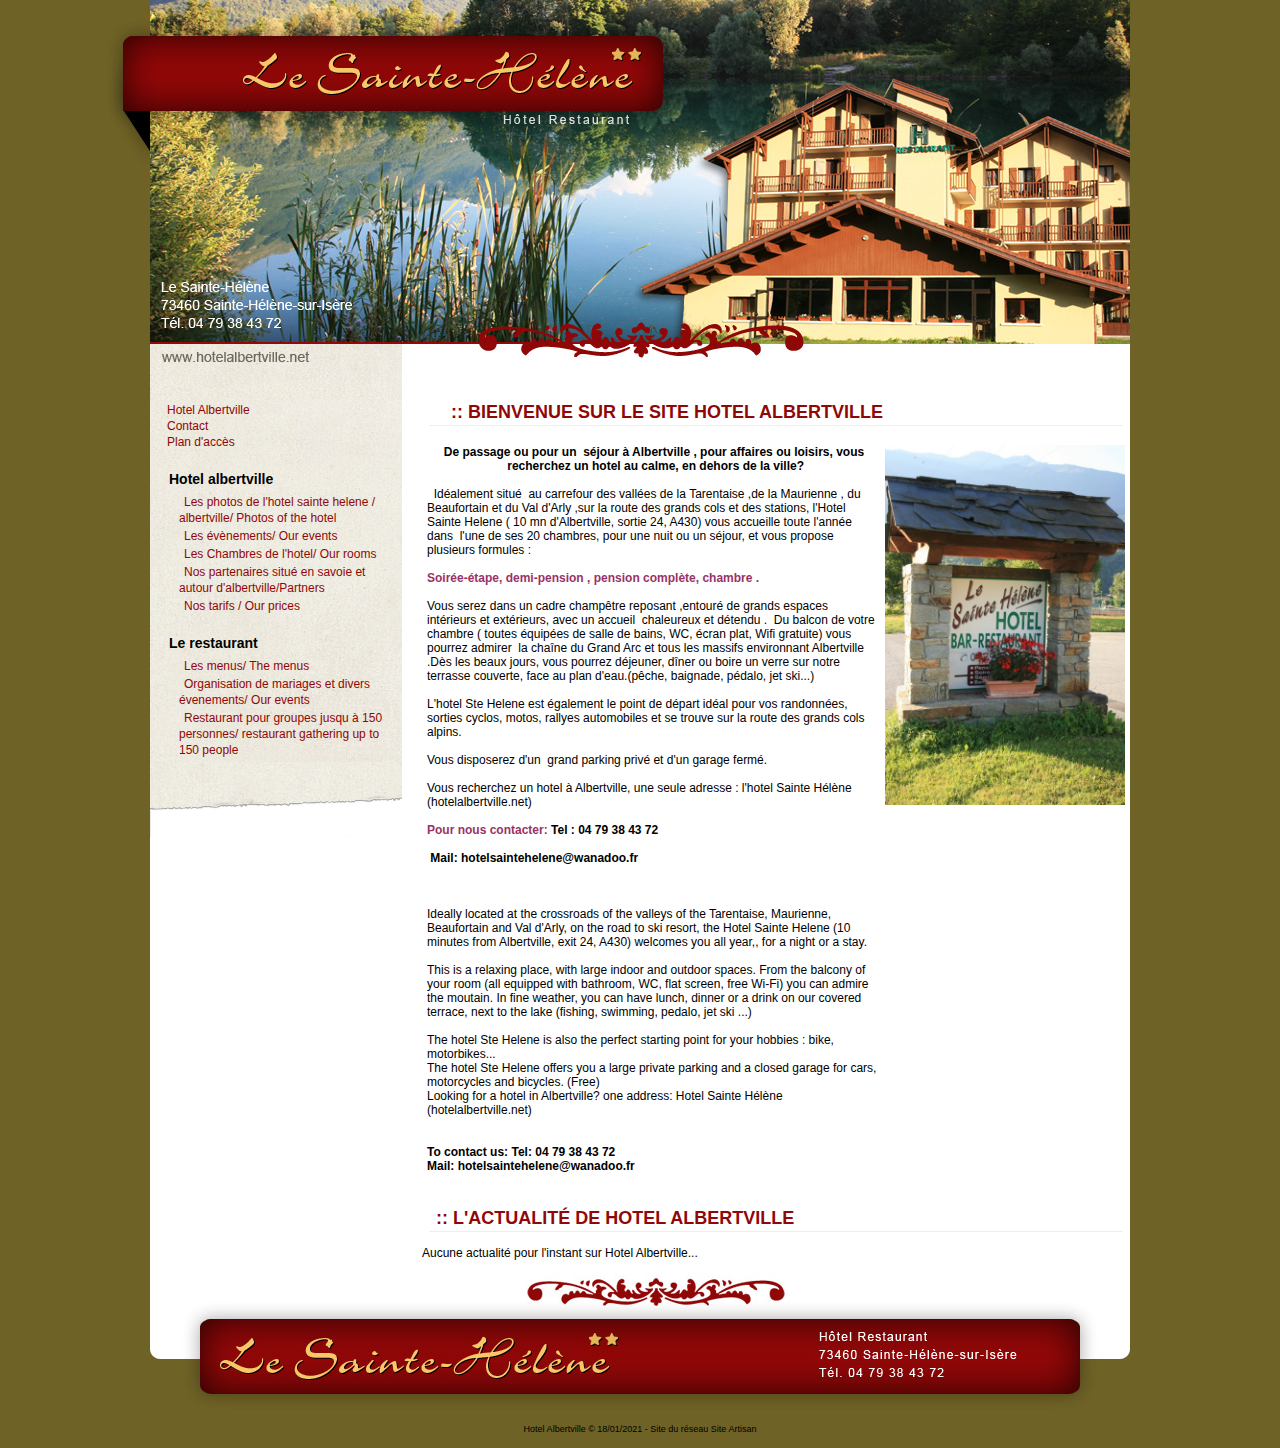
<file: index.html>
<html lang="">
<head>
    <title>Hotel Albertville</title>
    <meta charset="UTF-8">
    <meta name="description"
          content="Hotel Albertville: trouvez et contactez rapidement hotel SAINTE HELENE, le specialiste pres de chez vous sur notre site Hotel Albertville.">
    <meta name="keywords" content="Hotel Albertville,hotel SAINTE HELENE,site Hotel Albertville">
    <link rel="stylesheet" type="text/css" href="skins/default/style.css">
    <script type="text/javascript" src="easy-js/ufo.js"></script>
</head>

<body>
<!-- table globale -->
<center>
    <table class="tableGlobale">
        <tr>
            <td>
                <!-- HEADER -->
                <center>
                    <table
                        style="width:980px; border:0; border-collapse:collapse; padding:0; spacing:0; background-color:#ffffff;">
                        <tr>
                            <td><img src="skins/default/images/header.jpg" alt=""/></td>
                        </tr>
                    </table>
                </center>

                <!-- table Contenu Hotel Albertville -->
                <center>
                    <table class="tableContenu">
                        <tr>
                            <!-- MENU PRINCIPAL  Hotel Albertville -->
                            <td class="tdMenu">
                                <center>
                                    <table class="tableDuMenu">
                                        <tr>
                                            <td>
                                                <b><a class="liensMenu" href="/">Hotel Albertville</a></b><br>
                                                <a class="liensMenu" href="/contact">Contact</a><br>
                                                <a class="liensMenu" href="/plan-access">Plan d'acc&egrave;s</a><br>
                                            </td>
                                        </tr>

                                        <tr>
                                            <td>
                                                <center>
                                                    <br>
                                                    <table class="tableTitreDuMenu">
                                                        <tr>
                                                            <td>
                                                                <nobr>
                                                                    <b class="titresMenu">Hotel albertville</b>
                                                                </nobr>
                                                            </td>
                                                        </tr>
                                                    </table>
                                                </center>
                                                <center>
                                                    <table class="tableListeDuMenu">
                                                        <tr>
                                                            <td>
                                                                <li><b><a class="liensMenu"
                                                                          href="/hotel-albertville/3les_photos">
                                                                    Les photos de l'hotel sainte helene /
                                                                    albertville/
                                                                    Photos of the hotel</a>
                                                                </b></li>
                                                            </td>
                                                        </tr>
                                                        <tr>
                                                            <td>
                                                                <li><b>
                                                                    <a class="liensMenu"
                                                                       href="/hotel-albertville/5_les_evenements">
                                                                        Les évènements/ Our events</a>
                                                                </b>
                                                                </li>
                                                            </td>
                                                        </tr>
                                                        <tr>
                                                            <td>
                                                                <li><b>
                                                                    <a class="liensMenu"
                                                                       href="/hotel-albertville/hebergement">
                                                                        Les Chambres de l'hotel/ Our rooms</a>
                                                                </b>
                                                                </li>
                                                            </td>
                                                        </tr>
                                                        <tr>
                                                            <td>
                                                                <li><b>
                                                                    <a class="liensMenu"
                                                                       href="/hotel-albertville/nos_partenaires">
                                                                        Nos partenaires situé en savoie et autour
                                                                        d'albertville/Partners</a>
                                                                </b>
                                                                </li>
                                                            </td>
                                                        </tr>
                                                        <tr>
                                                            <td>
                                                                <li><b>
                                                                    <a class="liensMenu"
                                                                       href="/hotel-albertville/nos_tarifs">
                                                                        Nos tarifs / Our prices</a>
                                                                </b>
                                                                </li>
                                                            </td>
                                                        </tr>
                                                    </table>
                                                </center>
                                                <center><br>
                                                    <table class="tableTitreDuMenu">
                                                        <tr>
                                                            <td>
                                                                <nobr>
                                                                    <span class="titresMenu">Le restaurant&nbsp;</span>
                                                                </nobr>
                                                            </td>
                                                        </tr>
                                                    </table>
                                                </center>
                                                <center>
                                                    <table class="tableListeDuMenu">
                                                        <tr>
                                                            <td>
                                                                <li><b>
                                                                    <a class="liensMenu"
                                                                       href="/hotel-albertville/1les_menus">
                                                                        Les menus/ The menus</a>
                                                                </b>
                                                                </li>
                                                            </td>
                                                        </tr>
                                                        <tr>
                                                            <td>
                                                                <li><b>
                                                                    <a class="liensMenu"
                                                                       href="/hotel-albertville/evenement_divers">
                                                                        Organisation de mariages et divers évenements/
                                                                        Our events</a>
                                                                </b>
                                                                </li>
                                                            </td>
                                                        </tr>
                                                        <tr>
                                                            <td>
                                                                <li><b><a class="liensMenu"
                                                                          href="/hotel-albertville/restaurant_pour_groupes_jusqua_150_personnes">
                                                                    Restaurant pour groupes jusqu à 150 personnes/
                                                                    restaurant gathering up to 150 people</a>
                                                                </b>
                                                                </li>
                                                            </td>
                                                        </tr>
                                                    </table>
                                                </center>
                                            </td>
                                        </tr>
                                    </table>
                                </center>
                                <img name="header" src="skins/default/images/basmenu.jpg" border="0" alt="img">
                            </td>

                            <!-- CONTENU  Hotel Albertville -->
                            <td class="tdContenu">
                                <center>
                                    <center>
                                        <table class="tableTitreRubriques">
                                            <tr valign="middle">
                                                <td width="100%"><font class="titreRubriques">&nbsp;&nbsp;&nbsp;::
                                                    Bienvenue sur le site Hotel Albertville</font></td>
                                            </tr>
                                        </table>
                                    </center>
                                    <center><br>
                                        <table class="tableArticle">
                                            <tr valign="top">
                                                <td width="100%"><p>
                                                    <p style="text-align: center;"><strong>De passage ou pour un &nbsp;s&eacute;jour
                                                        &agrave; Albertville , pour affaires ou loisirs, vous &nbsp;recherchez
                                                        un hotel au calme, en dehors de la ville?</strong></p>
                                                    <br/>
                                                    <p><strong>&nbsp;</strong> Id&eacute;alement situ&eacute; &nbsp;au
                                                        carrefour des vall&eacute;es&nbsp;de&nbsp;la&nbsp;Tarentaise&nbsp;,de
                                                        la Maurienne , du Beaufortain et du Val d'Arly ,sur la route des
                                                        grands cols et des stations, l'Hotel Sainte Helene ( 10 mn
                                                        d'Albertville, sortie 24, A430)&nbsp;vous accueille toute&nbsp;l'ann&eacute;e&nbsp;
                                                        dans &nbsp;l'une de ses 20 chambres,&nbsp;pour une nuit ou un s&eacute;jour,&nbsp;et&nbsp;vous
                                                        propose plusieurs formules :</p>
                                                    <br/>
                                                    <p>
                                                        <strong>
                                                            <span style="color: #993366;">Soir&eacute;e-&eacute;tape,&nbsp;demi-pension&nbsp;, pension compl&egrave;te, chambre .</span>
                                                        </strong></p>
                                                    <br/>
                                                    <p>Vous serez dans un&nbsp;cadre champ&ecirc;tre reposant ,entour&eacute;
                                                        de grands espaces int&eacute;rieurs&nbsp;et&nbsp;ext&eacute;rieurs,
                                                        avec un accueil &nbsp;chaleureux et d&eacute;tendu . &nbsp;Du
                                                        balcon de votre chambre ( toutes &eacute;quip&eacute;es de salle
                                                        de bains, WC, &eacute;cran plat, Wifi gratuite) vous pourrez&nbsp;admirer&nbsp;&nbsp;la
                                                        cha&icirc;ne du Grand Arc et tous les massifs environnant
                                                        Albertville .D&egrave;s les beaux jours, vous pourrez d&eacute;jeuner,
                                                        d&icirc;ner ou boire un verre sur notre terrasse couverte, face
                                                        au plan d'eau.(p&ecirc;che, baignade, p&eacute;dalo, jet
                                                        ski...)</p>
                                                    <br/>
                                                    <p>L'hotel Ste Helene est &eacute;galement le point de d&eacute;part
                                                        id&eacute;al pour vos randonn&eacute;es, sorties cyclos, motos,
                                                        rallyes automobiles et se trouve sur la route des grands cols
                                                        alpins.</p>
                                                    <br/>
                                                    <p>Vous disposerez d'un&nbsp; grand parking priv&eacute; et d'un
                                                        garage ferm&eacute;.</p>
                                                    <br/>
                                                    <p>Vous recherchez un hotel &agrave; Albertville, une seule adresse
                                                        : l'hotel Sainte H&eacute;l&egrave;ne (hotelalbertville.net)</p>
                                                    <br/>
                                                    <p><span style="color: #993366;">
                                                        <strong>Pour nous contacter:</strong></span>
                                                        <strong>Tel : 04 79 38 43 72</strong></p>
                                                    <br/>
                                                    <p><strong>&nbsp;Mail: hotelsaintehelene@wanadoo.fr</strong></p>
                                                    <br/>
                                                    <p><strong><br/></strong></p>
                                                    <br/>
                                                    <p>Ideally located at the crossroads of the valleys of the
                                                        Tarentaise, Maurienne, Beaufortain and Val d'Arly, on the road
                                                        to ski resort, the Hotel Sainte Helene (10 minutes from
                                                        Albertville, exit 24, A430) welcomes you all year,, for a night
                                                        or a stay.</p>
                                                    <br/>
                                                    <p>This is a relaxing place, with large indoor and outdoor spaces.
                                                        From the balcony of your room (all equipped with bathroom, WC,
                                                        flat screen, free Wi-Fi) you can admire the moutain. In fine
                                                        weather, you can have lunch, dinner or a drink on our covered
                                                        terrace, next to the lake (fishing, swimming, pedalo, jet ski
                                                        ...)</p>
                                                    <br/>
                                                    <p>The hotel Ste Helene is also the perfect starting point for your
                                                        hobbies : bike, motorbikes...<br/>The hotel Ste Helene offers
                                                        you a large private parking and a closed garage for cars,
                                                        motorcycles and bicycles. (Free)<br/>Looking for a hotel in
                                                        Albertville? one address: Hotel Sainte H&eacute;l&egrave;ne
                                                        (hotelalbertville.net)<br/><strong>&nbsp;</strong></p>
                                                    <br/>
                                                    <p><strong>To contact us: Tel: 04 79 38 43 72<br/>
                                                        Mail: hotelsaintehelene@wanadoo.fr</strong></p>
                                                    <br/>
                                                </td>
                                                <td width="10"></td>
                                                <td width="240">
                                                    <img src="skins/perso/intro.jpg" border="0" align="right"
                                                         width="240" alt=""></td>
                                            </tr>
                                        </table>
                                    </center>
                                    <center><br>
                                        <table class="tableTitreRubriques">
                                            <tr valign="middle">
                                                <td width="100%"><span class="titreRubriques">
                                                    <b>:: L'actualit&eacute; de Hotel Albertville</b></span></td>
                                            </tr>
                                        </table>
                                    </center>
                                    <center>
                                        <table border="0" cellpadding="0" cellspacing="0" width="100%" valign="top">
                                            <tr valign="top">
                                                <td width="100%"><br>Aucune actualit&eacute; pour l'instant sur Hotel
                                                    Albertville...<br><br></td>
                                            </tr>
                                        </table>
                                    </center>
                                </center>
                            </td>
                        </tr>
                    </table>
                </center>

                <!-- FOOTER -->
                <center><img src="skins/default/images/footer.jpg" border="0" alt=""></center>
            </td>
        </tr>
    </table>
</center>

<center>
    <span class="z">
        <a class="z" href="https://hotelalbertville.net">Hotel Albertville</a> &copy; 18/01/2021 -
        <a class="z" href="/reseau-site-artisan">Site du r&eacute;seau Site Artisan</a>
    </span>
</center>
<br>

</body>
</html>
</file>
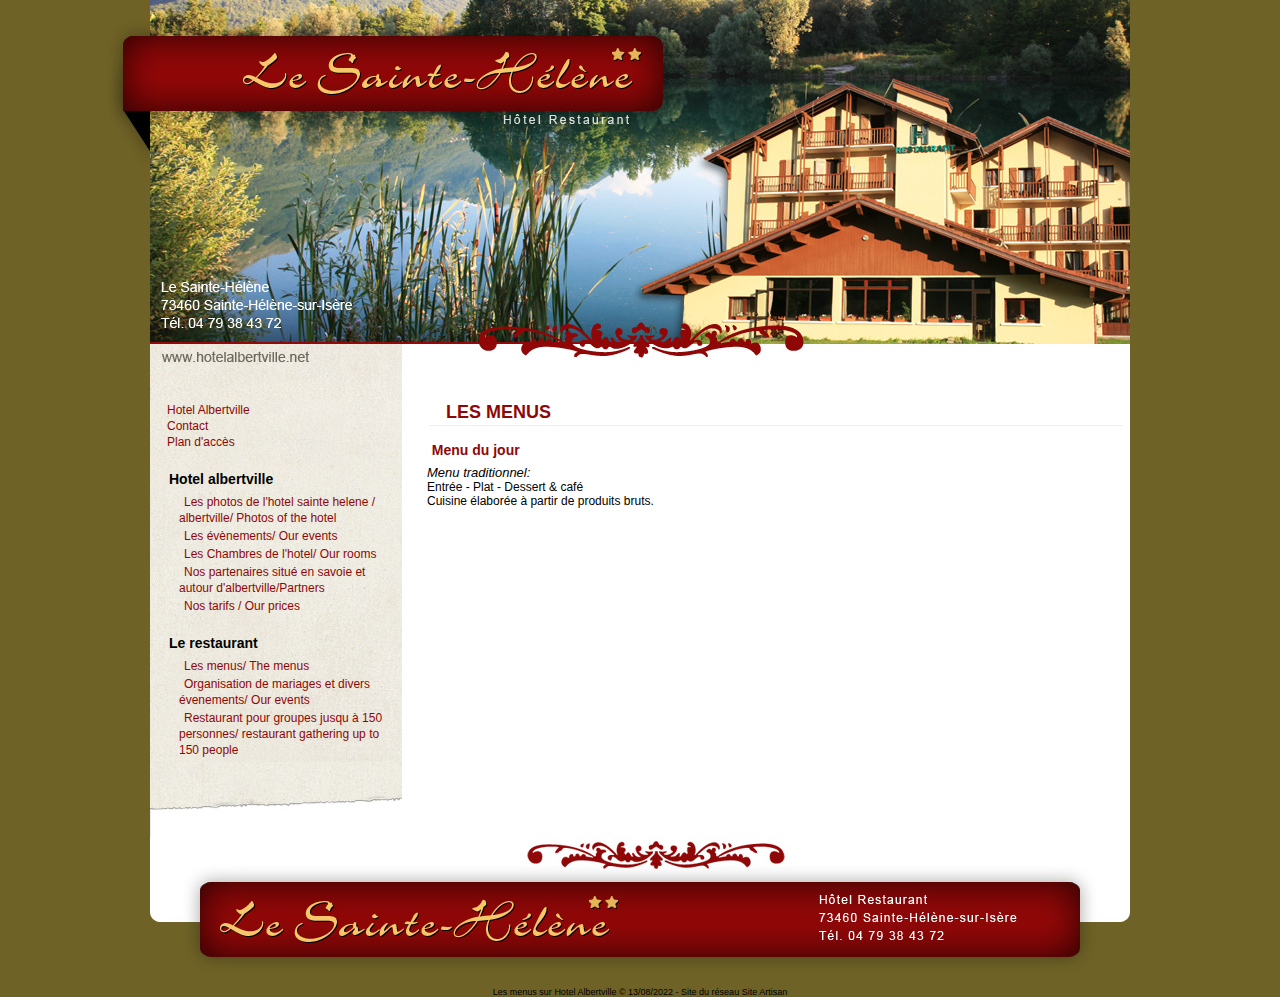
<file: hotel-albertville/1les_menus/index.html>
<html lang="en">
<head>
    <meta charset="UTF-8">
    <title>Les menus sur Hotel Albertville</title>
    <meta name="description"
          content="Les menus sur Hotel Albertville, Cuisine traditionnelle Fran&ccedil;aise, tout est fait maison. &nbsp; Menu du jour: Entr&eacute;e - Plat - Fromage sec ou blanc - dessert - caf&eacute;: 15,90&euro;">
    <meta name="keywords" content="Les menus,les menus, les, menus,Hotel Albertville,site Les menus">
    <link rel="stylesheet" type="text/css" href="/skins/defaut/style.css">
    <!-- <script type="text/javascript" src="easy-js/ufo.js"></script> -->
</head>

<body>
<!-- table globale -->
<center>
    <table class="tableGlobale">
        <tr>
            <td>
                <!-- HEADER -->
                <center>
                    <table
                        style="width:980px; border:0; border-collapse:collapse; padding:0; spacing:0; background-color:#ffffff;">
                        <tr>
                            <td>
                                <img src="/skins/defaut/images/header.jpg" alt=""/>
                            </td>
                        </tr>
                    </table>
                </center>

                <!-- table CONTENU Les menus Hotel Albertville -->
                <center>
                    <table class="tableContenu">
                        <tr>
                            <!-- MENU PRINCIPAL Les menus Hotel Albertville -->
                            <td class="tdMenu">
                                <center>
                                    <table class="tableDuMenu">
                                        <tr>
                                            <td>
                                                <b><a class="liensMenu" href="/">Hotel Albertville</a></b><br>
                                                <a class="liensMenu" href="/contact">Contact</a><br>
                                                <a class="liensMenu" href="/plan-access">Plan d'acc&egrave;s</a><br>
                                            </td>
                                        </tr>

                                        <tr>
                                            <td>
                                                <center>
                                                    <br>
                                                    <table class="tableTitreDuMenu">
                                                        <tr>
                                                            <td>
                                                                <nobr>
                                                                    <b class="titresMenu">Hotel albertville</b>
                                                                </nobr>
                                                            </td>
                                                        </tr>
                                                    </table>
                                                </center>
                                                <center>
                                                    <table class="tableListeDuMenu">
                                                        <tr>
                                                            <td>
                                                                <li><b><a class="liensMenu"
                                                                          href="/hotel-albertville/3les_photos">
                                                                    Les photos de l'hotel sainte helene /
                                                                    albertville/
                                                                    Photos of the hotel</a>
                                                                </b></li>
                                                            </td>
                                                        </tr>
                                                        <tr>
                                                            <td>
                                                                <li><b>
                                                                    <a class="liensMenu"
                                                                       href="/hotel-albertville/5_les_evenements">
                                                                        Les évènements/ Our events</a>
                                                                </b>
                                                                </li>
                                                            </td>
                                                        </tr>
                                                        <tr>
                                                            <td>
                                                                <li><b>
                                                                    <a class="liensMenu"
                                                                       href="/hotel-albertville/hebergement">
                                                                        Les Chambres de l'hotel/ Our rooms</a>
                                                                </b>
                                                                </li>
                                                            </td>
                                                        </tr>
                                                        <tr>
                                                            <td>
                                                                <li><b>
                                                                    <a class="liensMenu"
                                                                       href="/hotel-albertville/nos_partenaires">
                                                                        Nos partenaires situé en savoie et autour
                                                                        d'albertville/Partners</a>
                                                                </b>
                                                                </li>
                                                            </td>
                                                        </tr>
                                                        <tr>
                                                            <td>
                                                                <li><b>
                                                                    <a class="liensMenu"
                                                                       href="/hotel-albertville/nos_tarifs">
                                                                        Nos tarifs / Our prices</a>
                                                                </b>
                                                                </li>
                                                            </td>
                                                        </tr>
                                                    </table>
                                                </center>
                                                <center><br>
                                                    <table class="tableTitreDuMenu">
                                                        <tr>
                                                            <td>
                                                                <nobr>
                                                                    <span class="titresMenu">Le restaurant&nbsp;</span>
                                                                </nobr>
                                                            </td>
                                                        </tr>
                                                    </table>
                                                </center>
                                                <center>
                                                    <table class="tableListeDuMenu">
                                                        <tr>
                                                            <td>
                                                                <li><b>
                                                                    <a class="liensMenu"
                                                                       href="/hotel-albertville/1les_menus">
                                                                        Les menus/ The menus</a>
                                                                </b>
                                                                </li>
                                                            </td>
                                                        </tr>
                                                        <tr>
                                                            <td>
                                                                <li><b>
                                                                    <a class="liensMenu"
                                                                       href="/hotel-albertville/evenement_divers">
                                                                        Organisation de mariages et divers évenements/
                                                                        Our events</a>
                                                                </b>
                                                                </li>
                                                            </td>
                                                        </tr>
                                                        <tr>
                                                            <td>
                                                                <li><b><a class="liensMenu"
                                                                          href="/hotel-albertville/restaurant_pour_groupes_jusqua_150_personnes">
                                                                    Restaurant pour groupes jusqu à 150 personnes/
                                                                    restaurant gathering up to 150 people</a>
                                                                </b>
                                                                </li>
                                                            </td>
                                                        </tr>
                                                    </table>
                                                </center>
                                            </td>
                                        </tr>
                                    </table>
                                </center>
                                <img name="header" src="/skins/default/images/basmenu.jpg" border="0" alt="img">
                            </td>
                            <!-- fin MENU PRINCIPAL Les menus Hotel Albertville -->

                            <!-- CONTENU Les menus Hotel Albertville -->
                            <td class="tdContenu">
                                <center>
                                    <center>
                                        <table class="tableTitreRubriques">
                                            <tr valign="middle">
                                                <td width="100%">
                                                    <font class="titreRubriques">&nbsp;&nbsp;Les menus</font></td>
                                            </tr>
                                        </table>
                                        <br></center>
                                    <center>
                                        <table border="0" width="100%" cellpadding="0" cellspacing="0">
                                            <tr>
                                                <td width="100%">
                                                    <table class="tableTitreArticle">
                                                        <tr>
                                                            <td width="100%">
                                                                <font class="titreArticle">&nbsp;&nbsp;Menu du
                                                                    jour</font></td>
                                                        </tr>
                                                    </table>
                                                    <table class="tableArticle">
                                                        <tr>
                                                            <td><p align="justify">
                                                                <p><em><span style="font-size: small;">Menu traditionnel:</span></em>
                                                                </p>
                                                                <p>Entr&eacute;e - Plat - Dessert &amp; caf&eacute;</p>
                                                                <p>Cuisine &eacute;labor&eacute;e &agrave; partir de
                                                                    produits bruts.</p></p></td>
                                                        </tr>
                                                    </table>
                                                </td>
                                            </tr>
                                        </table>
                                    </center>
                                    <br>
                                </center>
                            </td>
                            <!-- fin CONTENU Les menus Hotel Albertville -->
                        </tr>
                    </table>
                </center>
                <!-- fin table CONTENU Les menus Hotel Albertville -->

                <!-- FOOTER -->
                <center><img src="/skins/defaut/images/footer.jpg" border="0" alt=""></center>
                <!-- fin table globale -->
            </td>
        </tr>
    </table>
</center>

<!-- PUB ADSENSE -->

<!-- PIED DE PAGE -->
<center><font class="z">Les menus sur <a class="z" href="https://hotelalbertville.net">Hotel Albertville</a> &copy;
    13/08/2022
    - <a class="z" href="/reseau-site-artisan">Site du r&eacute;seau Site Artisan</a>
</font></center>

</body>
</html>
</file>
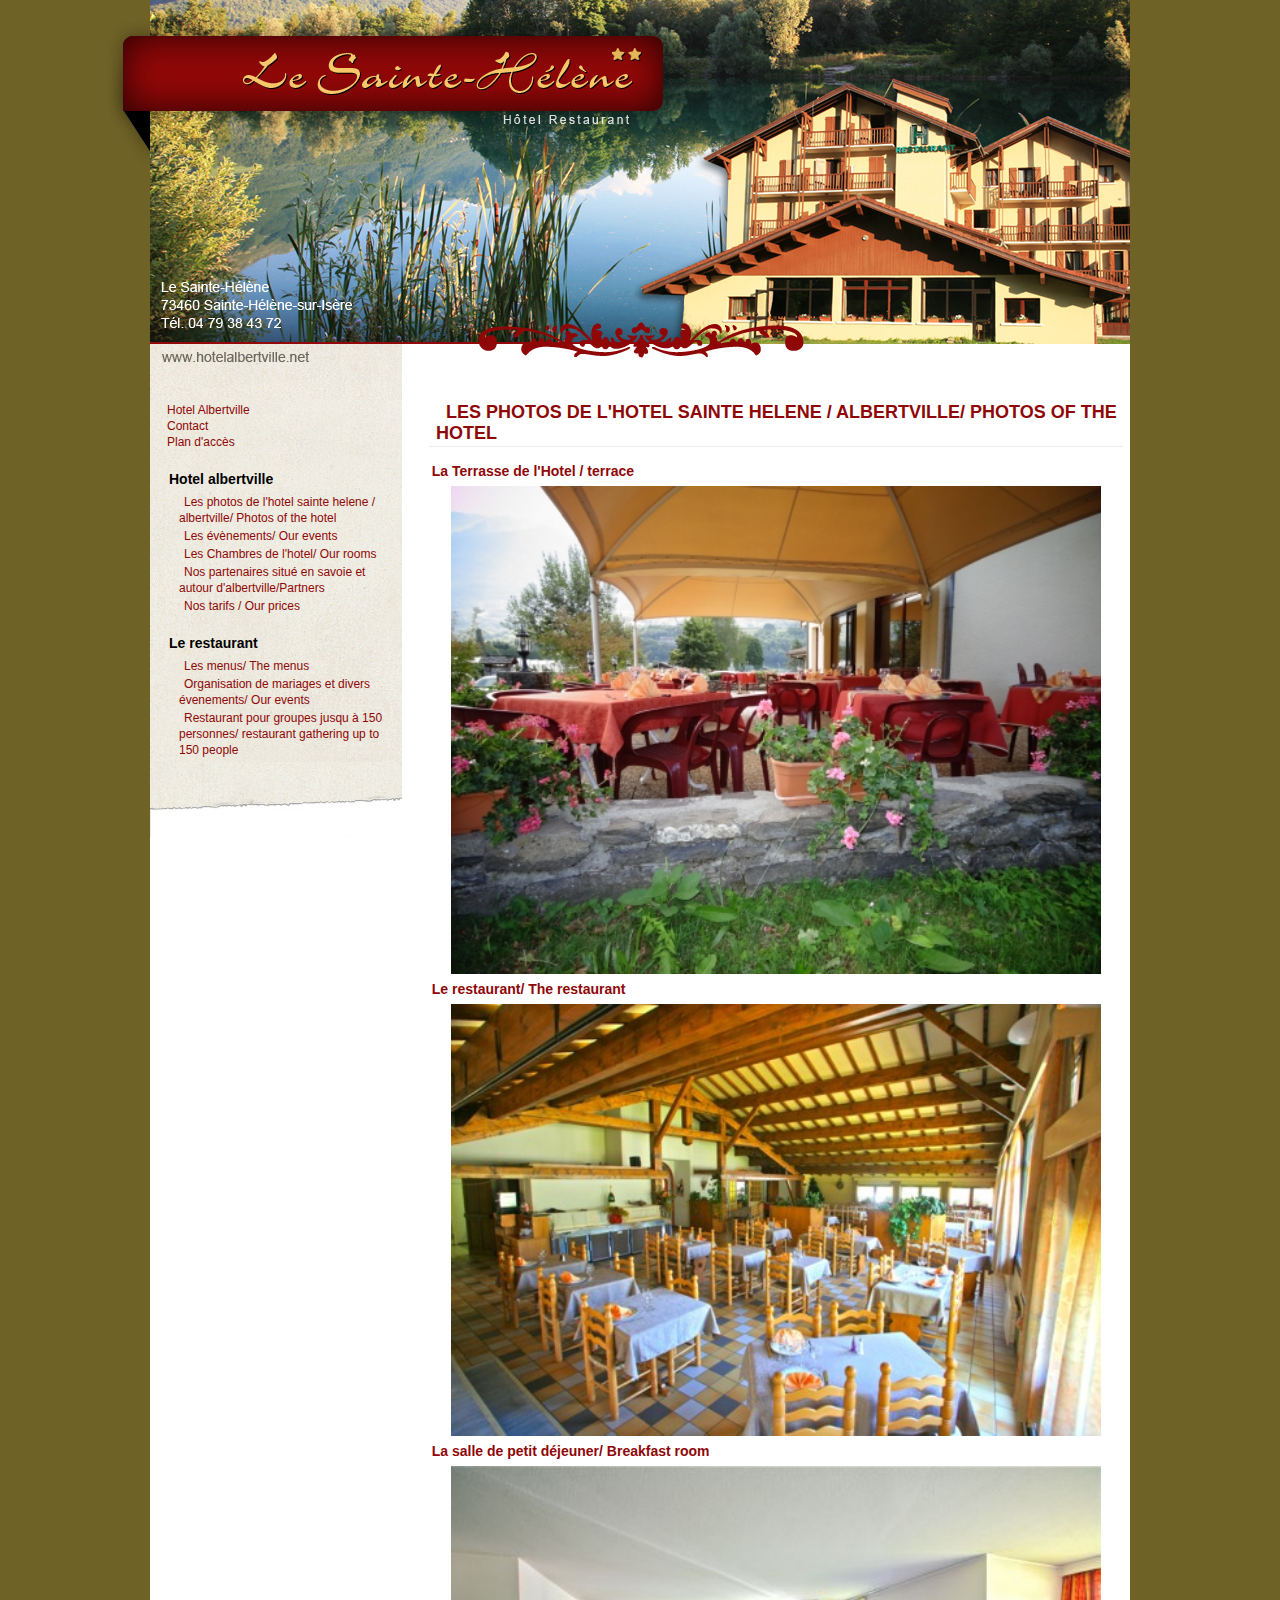
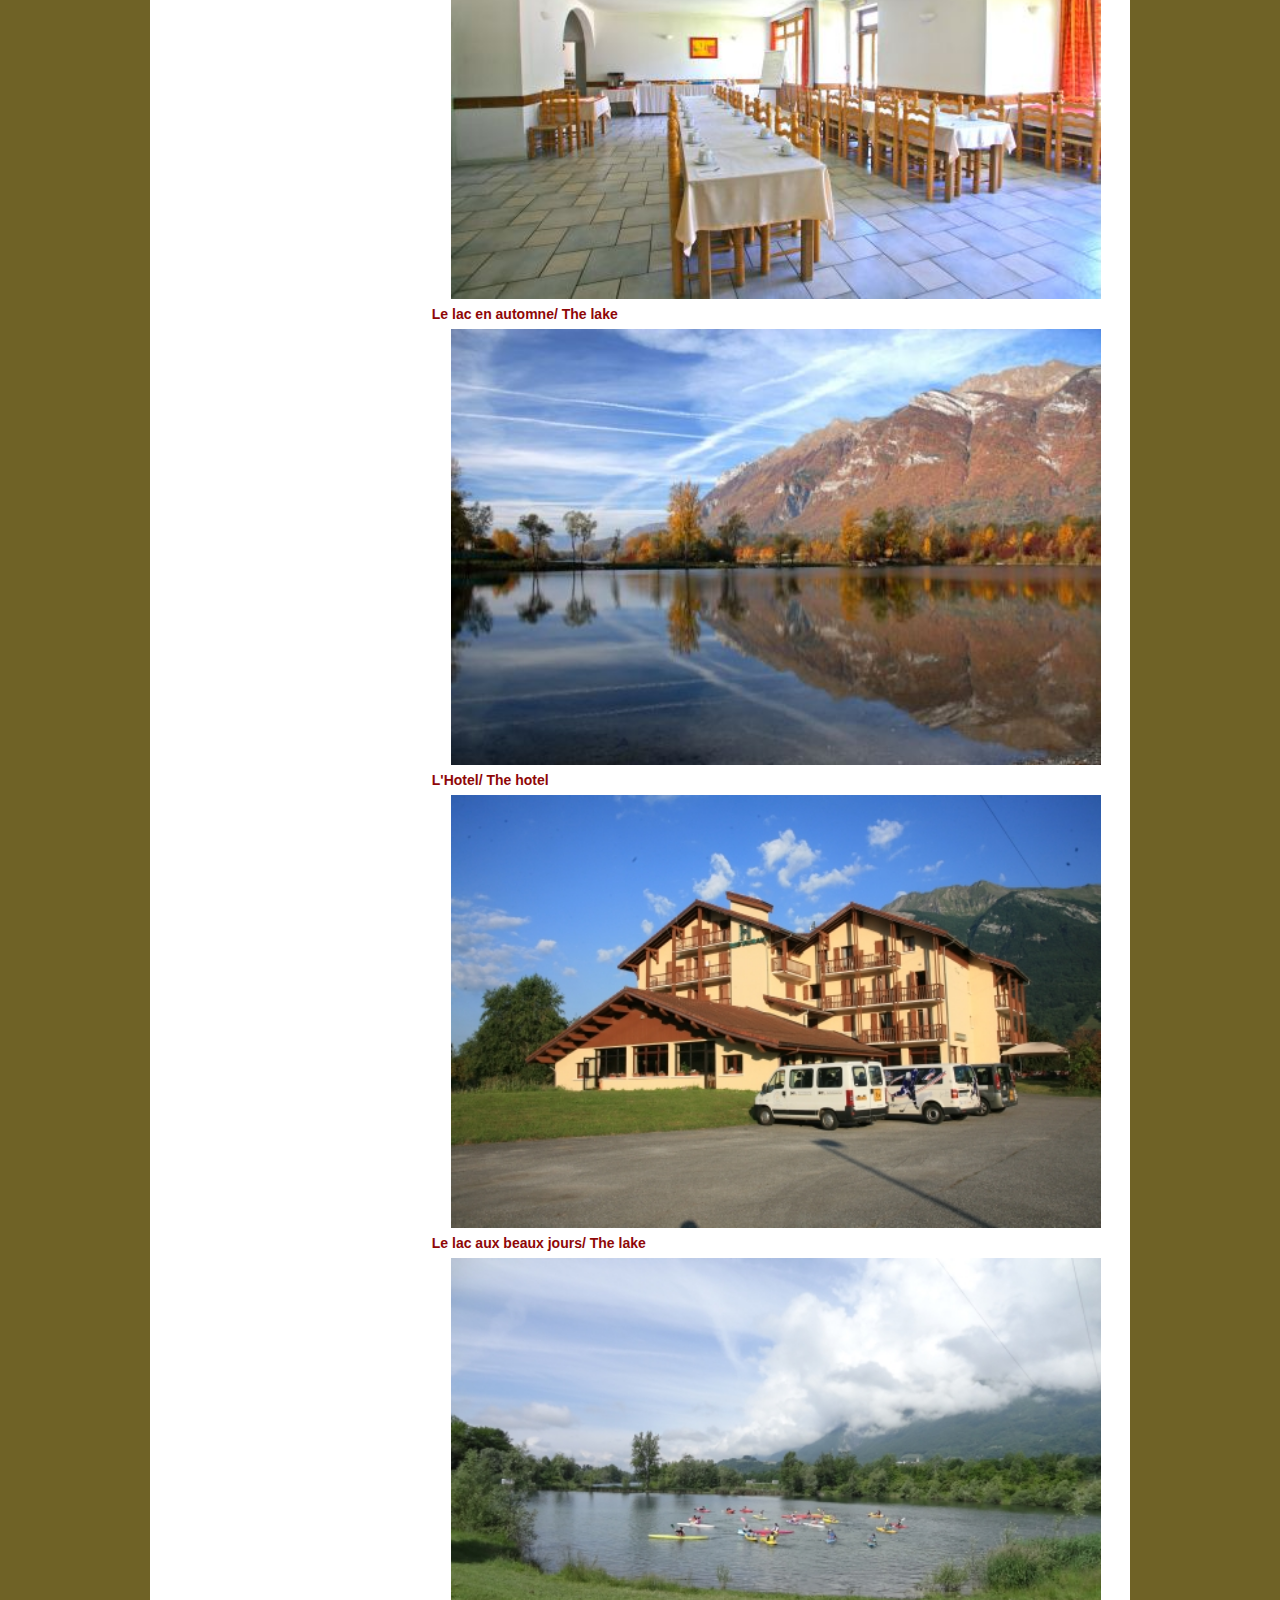
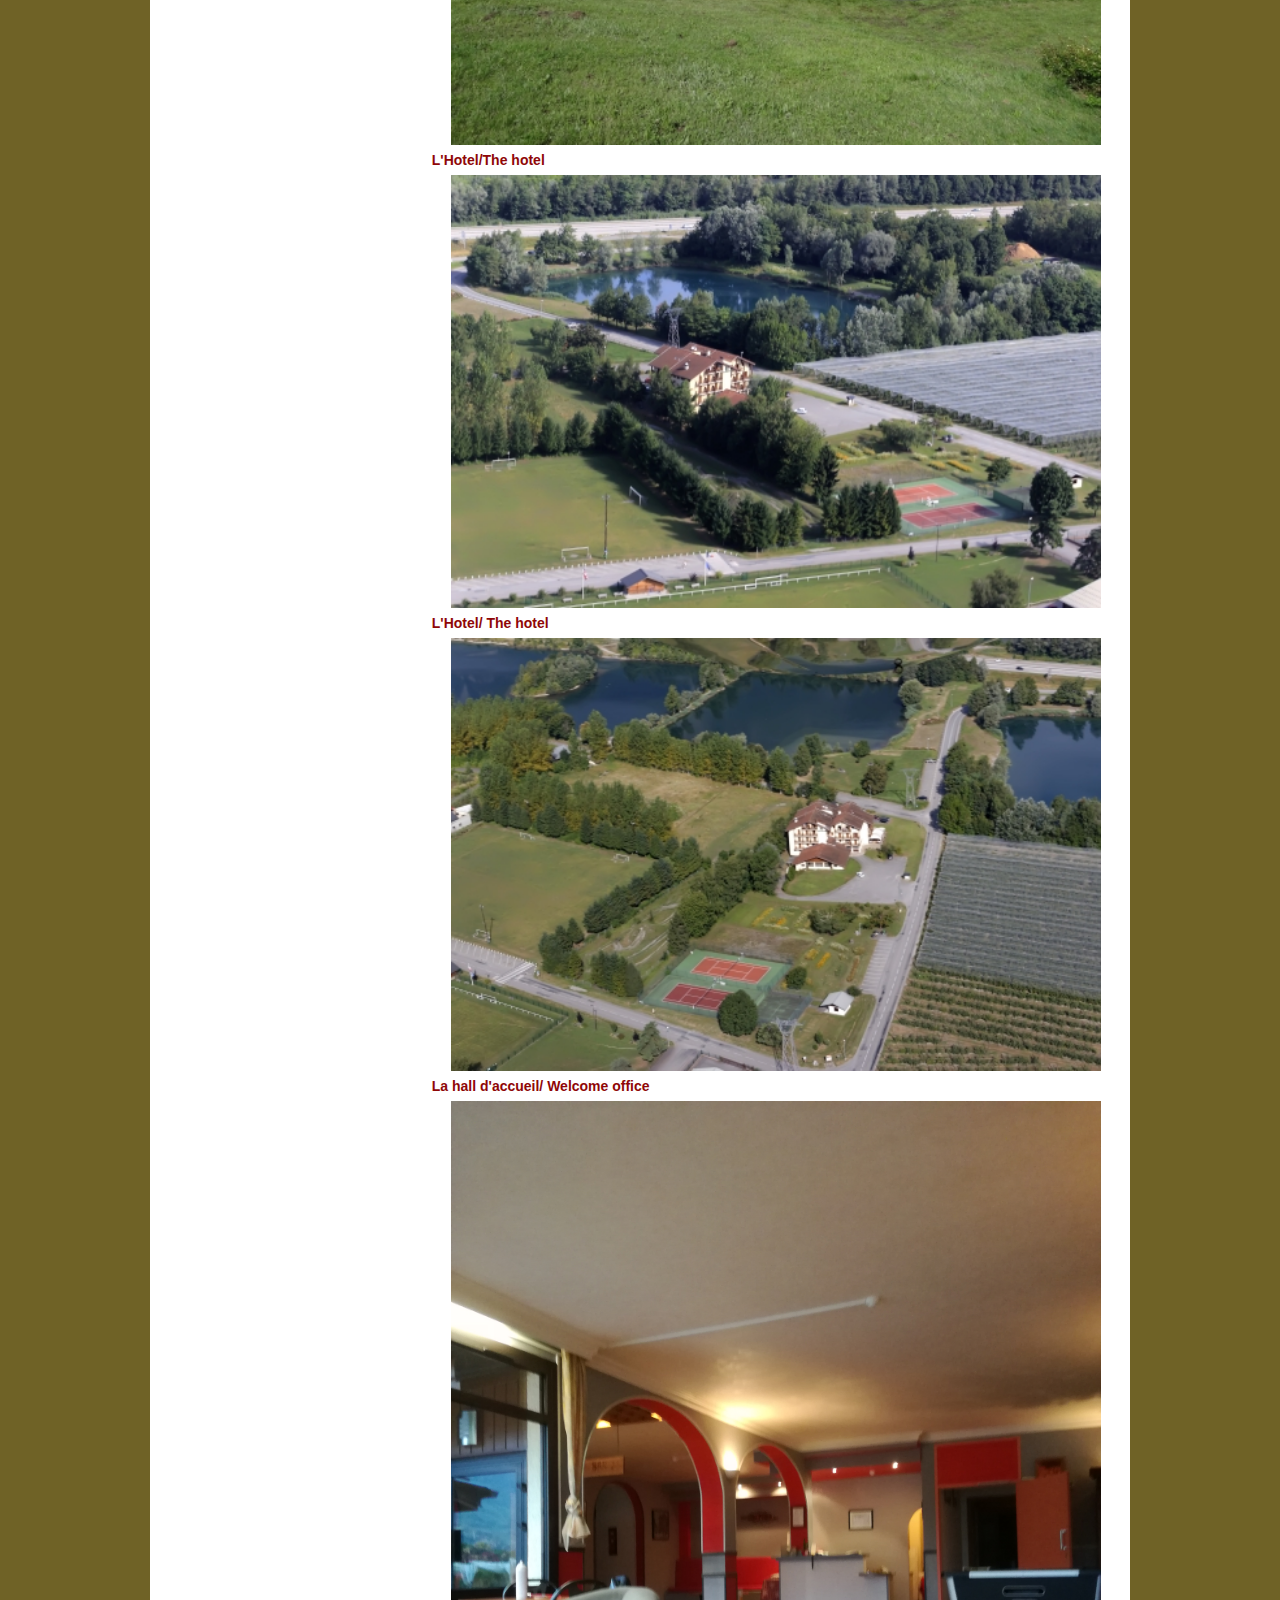
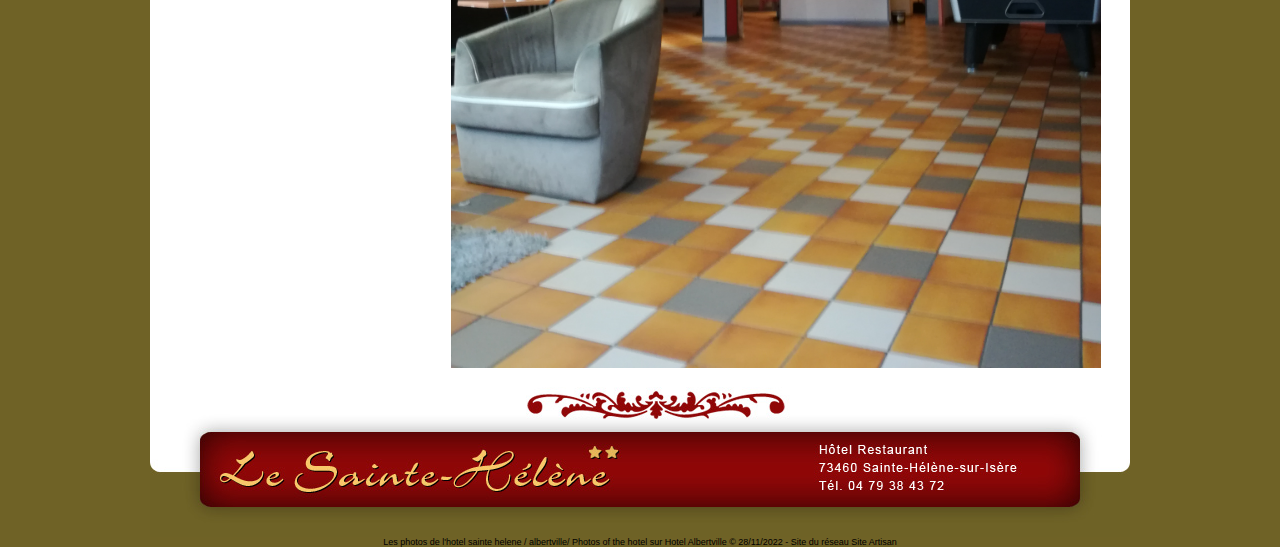
<file: hotel-albertville/3les_photos/index.html>
<html lang="en">
<head>
    <meta charset="UTF-8">
    <title>Les photos de l'hotel sainte helene / albertville/ Photos of the hotel sur Hotel Albertville</title>
    <meta name="description"
          content="Les photos de l'hotel sainte helene / albertville/ Photos of the hotel sur Hotel Albertville, Dans cette page nous vous pr&eacute;senterons l'hotel Sainte helene ( albertville) &agrave; travers diverses photos de l'hotel, le restaurant et ses alentours.">
    <meta name="keywords"
          content="Les photos de l'hotel sainte helene / albertville/ Photos of the hotel,les photos de l hotel sainte helene / albertville/ photos of the hotel, les, photos, de, l, hotel, sainte, helene, /, albertville/, photos, of, the, hotel,Hotel Albertville,site Les photos de l'hotel sainte helene / albertville/ Photos of the hotel">
    <link rel="stylesheet" type="text/css" href="/skins/defaut/style.css">
     <script type="text/javascript" src="/easy-js/ufo.js"></script>
</head>

<body>
<!-- table globale -->
<center>
    <table class="tableGlobale">
        <tr>
            <td>
                <!-- HEADER -->
                <center>
                    <table
                        style="width:980px; border:0; border-collapse:collapse; padding:0; spacing:0; background-color:#ffffff;">
                        <tr>
                            <td><img src="/skins/defaut/images/header.jpg" alt=""/></td>
                        </tr>
                    </table>
                </center>

                <!-- table CONTENU Les photos de l'hotel sainte helene / albertville/ Photos of the hotel Hotel Albertville -->
                <center>
                    <table class="tableContenu">
                        <tr>
                            <!-- MENU PRINCIPAL Les photos de l'hotel saint helene / albertville/ Photos of the hotel Hotel Albertville -->
                            <td class="tdMenu">
                                <center>
                                    <table class="tableDuMenu">
                                        <tr>
                                            <td>
                                                <b><a class="liensMenu" href="/">Hotel Albertville</a></b><br>
                                                <a class="liensMenu" href="/contact">Contact</a><br>
                                                <a class="liensMenu" href="/plan-access">Plan d'acc&egrave;s</a><br>
                                            </td>
                                        </tr>

                                        <tr>
                                            <td>
                                                <center>
                                                    <br>
                                                    <table class="tableTitreDuMenu">
                                                        <tr>
                                                            <td>
                                                                <nobr>
                                                                    <b class="titresMenu">Hotel albertville</b>
                                                                </nobr>
                                                            </td>
                                                        </tr>
                                                    </table>
                                                </center>
                                                <center>
                                                    <table class="tableListeDuMenu">
                                                        <tr>
                                                            <td>
                                                                <li><b><a class="liensMenu"
                                                                          href="/hotel-albertville/3les_photos">
                                                                    Les photos de l'hotel sainte helene /
                                                                    albertville/
                                                                    Photos of the hotel</a>
                                                                </b></li>
                                                            </td>
                                                        </tr>
                                                        <tr>
                                                            <td>
                                                                <li><b>
                                                                    <a class="liensMenu"
                                                                       href="/hotel-albertville/5_les_evenements">
                                                                        Les évènements/ Our events</a>
                                                                </b>
                                                                </li>
                                                            </td>
                                                        </tr>
                                                        <tr>
                                                            <td>
                                                                <li><b>
                                                                    <a class="liensMenu"
                                                                       href="/hotel-albertville/hebergement">
                                                                        Les Chambres de l'hotel/ Our rooms</a>
                                                                </b>
                                                                </li>
                                                            </td>
                                                        </tr>
                                                        <tr>
                                                            <td>
                                                                <li><b>
                                                                    <a class="liensMenu"
                                                                       href="/hotel-albertville/nos_partenaires">
                                                                        Nos partenaires situé en savoie et autour
                                                                        d'albertville/Partners</a>
                                                                </b>
                                                                </li>
                                                            </td>
                                                        </tr>
                                                        <tr>
                                                            <td>
                                                                <li><b>
                                                                    <a class="liensMenu"
                                                                       href="/hotel-albertville/nos_tarifs">
                                                                        Nos tarifs / Our prices</a>
                                                                </b>
                                                                </li>
                                                            </td>
                                                        </tr>
                                                    </table>
                                                </center>
                                                <center><br>
                                                    <table class="tableTitreDuMenu">
                                                        <tr>
                                                            <td>
                                                                <nobr>
                                                                    <span class="titresMenu">Le restaurant&nbsp;</span>
                                                                </nobr>
                                                            </td>
                                                        </tr>
                                                    </table>
                                                </center>
                                                <center>
                                                    <table class="tableListeDuMenu">
                                                        <tr>
                                                            <td>
                                                                <li><b>
                                                                    <a class="liensMenu"
                                                                       href="/hotel-albertville/1les_menus">
                                                                        Les menus/ The menus</a>
                                                                </b>
                                                                </li>
                                                            </td>
                                                        </tr>
                                                        <tr>
                                                            <td>
                                                                <li><b>
                                                                    <a class="liensMenu"
                                                                       href="/hotel-albertville/evenement_divers">
                                                                        Organisation de mariages et divers évenements/
                                                                        Our events</a>
                                                                </b>
                                                                </li>
                                                            </td>
                                                        </tr>
                                                        <tr>
                                                            <td>
                                                                <li><b><a class="liensMenu"
                                                                          href="/hotel-albertville/restaurant_pour_groupes_jusqua_150_personnes">
                                                                    Restaurant pour groupes jusqu à 150 personnes/
                                                                    restaurant gathering up to 150 people</a>
                                                                </b>
                                                                </li>
                                                            </td>
                                                        </tr>
                                                    </table>
                                                </center>
                                            </td>
                                        </tr>
                                    </table>
                                </center>
                                <img name="header" src="/skins/default/images/basmenu.jpg" border="0" alt="img">
                            </td>

                            <!-- fin MENU PRINCIPAL Les photos de l'hotel sainte helene / albertville/ Photos of the hotel Hotel Albertville -->

                            <!-- CONTENU Les photos de l'hotel sainte helene / albertville/ Photos of the hotel Hotel Albertville -->
                            <td class="tdContenu">
                                <center>
                                    <center>
                                        <table class="tableTitreRubriques">
                                            <tr valign="middle">
                                                <td width="100%">
                                                    <font class="titreRubriques">&nbsp;&nbsp;Les photos de l'hotel
                                                        sainte helene / albertville/ Photos of the hotel</font></td>
                                            </tr>
                                        </table>
                                        <br></center>
                                    <center>
                                        <table border="0" width="100%" cellpadding="0" cellspacing="0">
                                            <tr>
                                                <td width="100%">
                                                    <table class="tableTitreArticle">
                                                        <tr>
                                                            <td width="100%">
                                                                <font class="titreArticle">&nbsp;&nbsp;La Terrasse de
                                                                    l'Hotel / terrace</font></td>
                                                        </tr>
                                                    </table>
                                                    <table class="tableArticle">
                                                        <tr>
                                                            <td width="100%" align="center" valign="top">
                                                                <center><a href="/easy-photo/20121016092057.jpg"
                                                                           target="_blank">
                                                                    <img src="/easy-photo/20121016092057.jpg" border="0"
                                                                         width="650" align="center" alt=""></a>
                                                                </center>
                                                            </td>
                                                        </tr>
                                                    </table>
                                                    <table class="tableTitreArticle">
                                                        <tr>
                                                            <td width="100%">
                                                                <font class="titreArticle">&nbsp;&nbsp;Le restaurant/
                                                                    The restaurant</font></td>
                                                        </tr>
                                                    </table>
                                                    <table class="tableArticle">
                                                        <tr>
                                                            <td width="100%" align="center" valign="top">
                                                                <center><a href="/easy-photo/20121016092909.jpg"
                                                                           target="_blank">
                                                                    <img src="/easy-photo/20121016092909.jpg" border="0"
                                                                         width="650" align="center" alt=""></a>
                                                                </center>
                                                            </td>
                                                        </tr>
                                                    </table>
                                                    <table class="tableTitreArticle">
                                                        <tr>
                                                            <td width="100%">
                                                                <font class="titreArticle">&nbsp;&nbsp;La salle de petit
                                                                    déjeuner/ Breakfast room</font></td>
                                                        </tr>
                                                    </table>
                                                    <table class="tableArticle">
                                                        <tr>
                                                            <td width="100%" align="center" valign="top">
                                                                <center><a href="/easy-photo/20121016094110.jpg"
                                                                           target="_blank">
                                                                    <img src="/easy-photo/20121016094110.jpg" border="0"
                                                                         width="650" align="center" alt=""></a>
                                                                </center>
                                                            </td>
                                                        </tr>
                                                    </table>
                                                    <table class="tableTitreArticle">
                                                        <tr>
                                                            <td width="100%">
                                                                <font class="titreArticle">&nbsp;&nbsp;Le lac en
                                                                    automne/ The lake</font></td>
                                                        </tr>
                                                    </table>
                                                    <table class="tableArticle">
                                                        <tr>
                                                            <td width="100%" align="center" valign="top">
                                                                <center>
                                                                    <a href="/easy-photo/20121016101505.jpg"
                                                                       target="_blank">
                                                                        <img src="/easy-photo/20121016101505.jpg"
                                                                             border="0"
                                                                             width="650" align="center" alt=""></a>
                                                                </center>
                                                            </td>
                                                        </tr>
                                                    </table>
                                                    <table class="tableTitreArticle">
                                                        <tr>
                                                            <td width="100%">
                                                                <font class="titreArticle">&nbsp;&nbsp;L'Hotel/ The
                                                                    hotel</font></td>
                                                        </tr>
                                                    </table>
                                                    <table class="tableArticle">
                                                        <tr>
                                                            <td width="100%" align="center" valign="top">
                                                                <center><a href="/easy-photo/20130125091039.jpg"
                                                                           target="_blank">
                                                                    <img src="/easy-photo/20130125091039.jpg" border="0"
                                                                         width="650" align="center" alt=""></a>
                                                                </center>
                                                            </td>
                                                        </tr>
                                                    </table>
                                                    <table class="tableTitreArticle">
                                                        <tr>
                                                            <td width="100%">
                                                                <font class="titreArticle">&nbsp;&nbsp;Le lac aux beaux
                                                                    jours/ The lake</font></td>
                                                        </tr>
                                                    </table>
                                                    <table class="tableArticle">
                                                        <tr>
                                                            <td width="100%" align="center" valign="top">
                                                                <center><a href="/easy-photo/20130611111155.jpg"
                                                                           target="_blank">
                                                                    <img src="/easy-photo/20130611111155.jpg" border="0"
                                                                         width="650" align="center" alt=""></a>
                                                                </center>
                                                            </td>
                                                        </tr>
                                                    </table>
                                                    <table class="tableTitreArticle">
                                                        <tr>
                                                            <td width="100%">
                                                                <font class="titreArticle">&nbsp;&nbsp;L'Hotel/The
                                                                    hotel</font></td>
                                                        </tr>
                                                    </table>
                                                    <table class="tableArticle">
                                                        <tr>
                                                            <td width="100%" align="center" valign="top">
                                                                <center><a href="/easy-photo/20130902201045.jpg"
                                                                           target="_blank">
                                                                    <img src="/easy-photo/20130902201045.jpg" border="0"
                                                                         width="650" align="center" alt=""></a>
                                                                </center>
                                                            </td>
                                                        </tr>
                                                    </table>
                                                    <table class="tableTitreArticle">
                                                        <tr>
                                                            <td width="100%">
                                                                <font class="titreArticle">&nbsp;&nbsp;L'Hotel/ The
                                                                    hotel</font></td>
                                                        </tr>
                                                    </table>
                                                    <table class="tableArticle">
                                                        <tr>
                                                            <td width="100%" align="center" valign="top">
                                                                <center><a href="/easy-photo/20130902201102.jpg"
                                                                           target="_blank">
                                                                    <img src="/easy-photo/20130902201102.jpg" border="0"
                                                                         width="650" align="center" alt=""></a>
                                                                </center>
                                                            </td>
                                                        </tr>
                                                    </table>
                                                    <table class="tableTitreArticle">
                                                        <tr>
                                                            <td width="100%">
                                                                <font class="titreArticle">&nbsp;&nbsp;La hall
                                                                    d'accueil/ Welcome office</font></td>
                                                        </tr>
                                                    </table>
                                                    <table class="tableArticle">
                                                        <tr>
                                                            <td width="100%" align="center" valign="top">
                                                                <center><a href="/easy-photo/20171004110811.jpg"
                                                                           target="_blank">
                                                                    <img src="/easy-photo/20171004110811.jpg" border="0"
                                                                         width="650" align="center" alt=""></a>
                                                                </center>
                                                            </td>
                                                        </tr>
                                                    </table>
                                                </td>
                                            </tr>
                                        </table>
                                    </center>
                                    <br>
                                </center>
                            </td>
                            <!-- fin CONTENU Les photos de l'hotel sainte helene / albertville/ Photos of the hotel Hotel Albertville -->

                        </tr>
                    </table>
                </center>
                <!-- fin table CONTENU Les photos de l'hotel sainte helene / albertville/ Photos of the hotel Hotel Albertville -->

                <!-- FOOTER -->
                <center><img src="/skins/defaut/images/footer.jpg" border="0" alt=""></center>

                <!-- fin table globale -->
            </td>
        </tr>
    </table>
</center>
<!-- PUB ADSENSE -->

<!-- PIED DE PAGE -->
<center>
    <font class="z">Les photos de l'hotel sainte helene / albertville/ Photos of the hotel sur
        <a class="z" href="https://hotelalbertville.net">Hotel Albertville</a> &copy; 28/11/2022 -
        <a class="z" href="/reseau-site-artisan">Site du r&eacute;seau Site Artisan</a>
    </font>
</center>

</body>
</html>
</file>
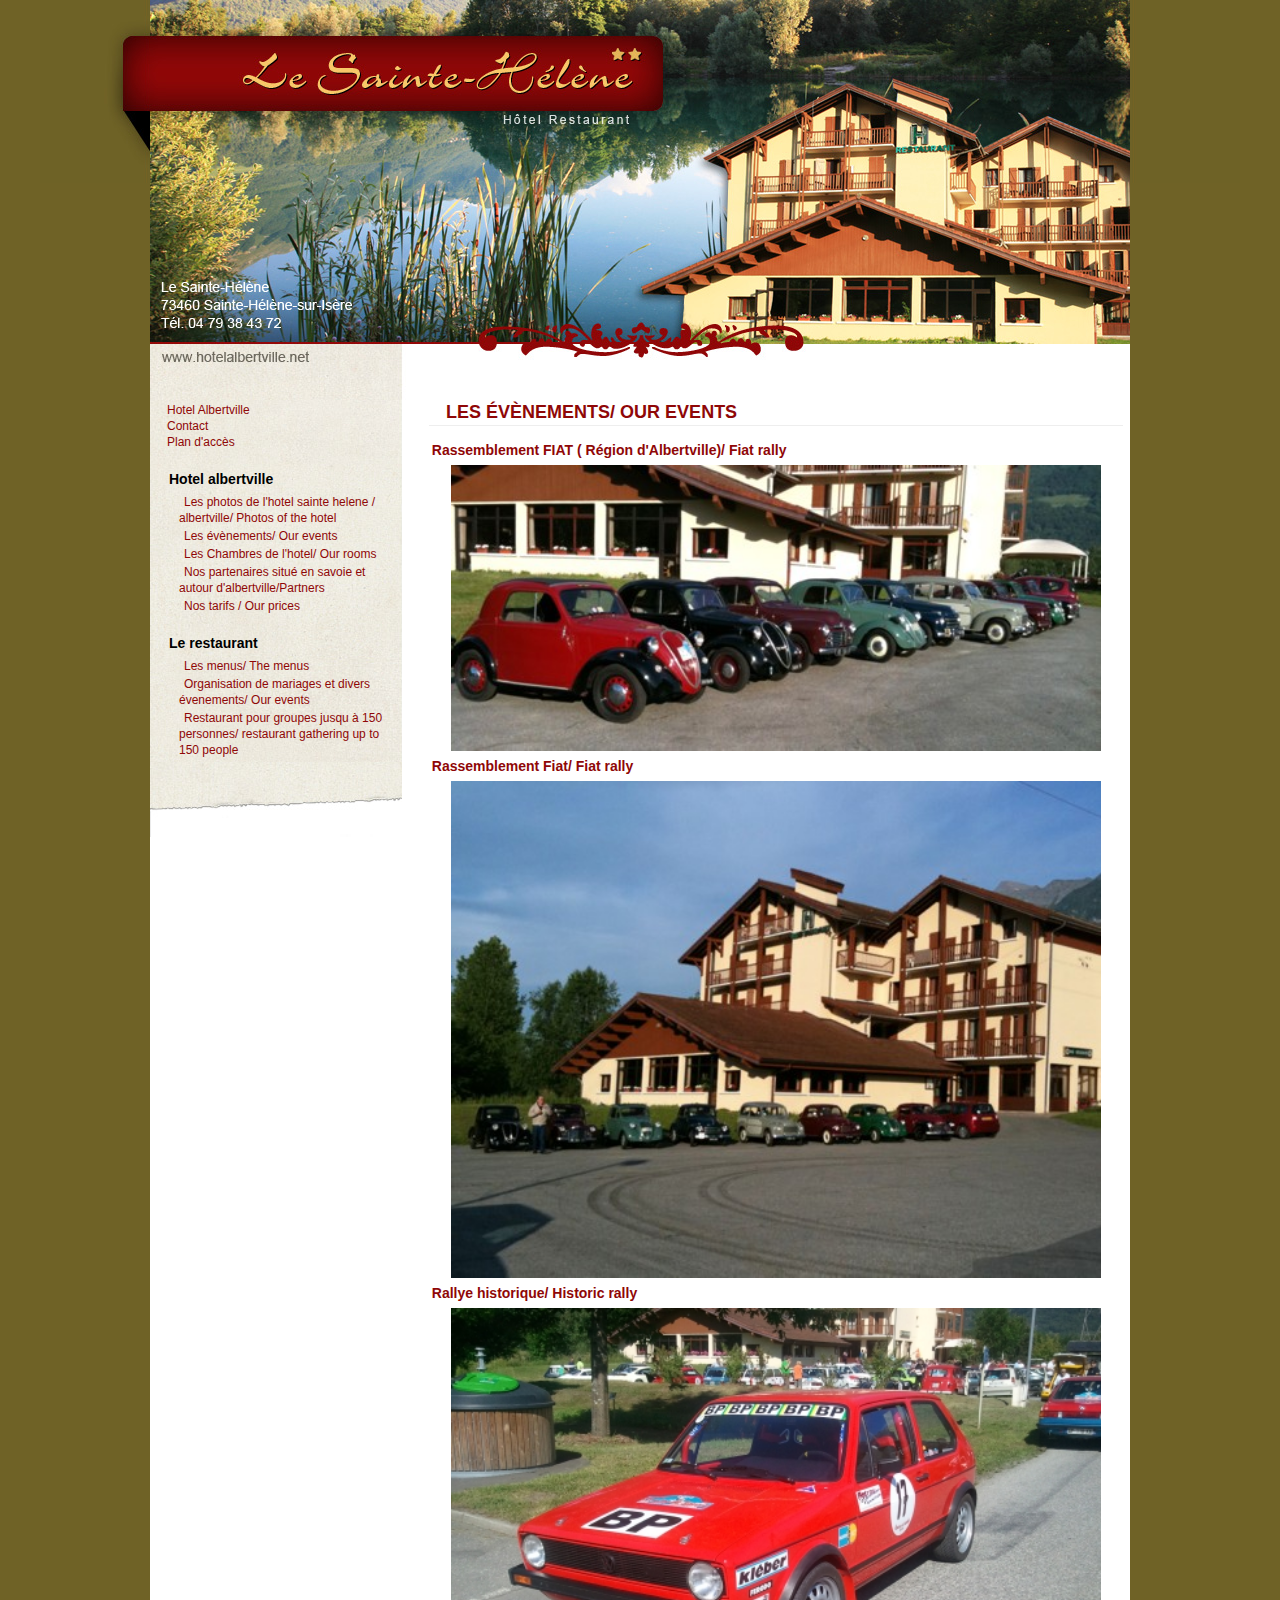
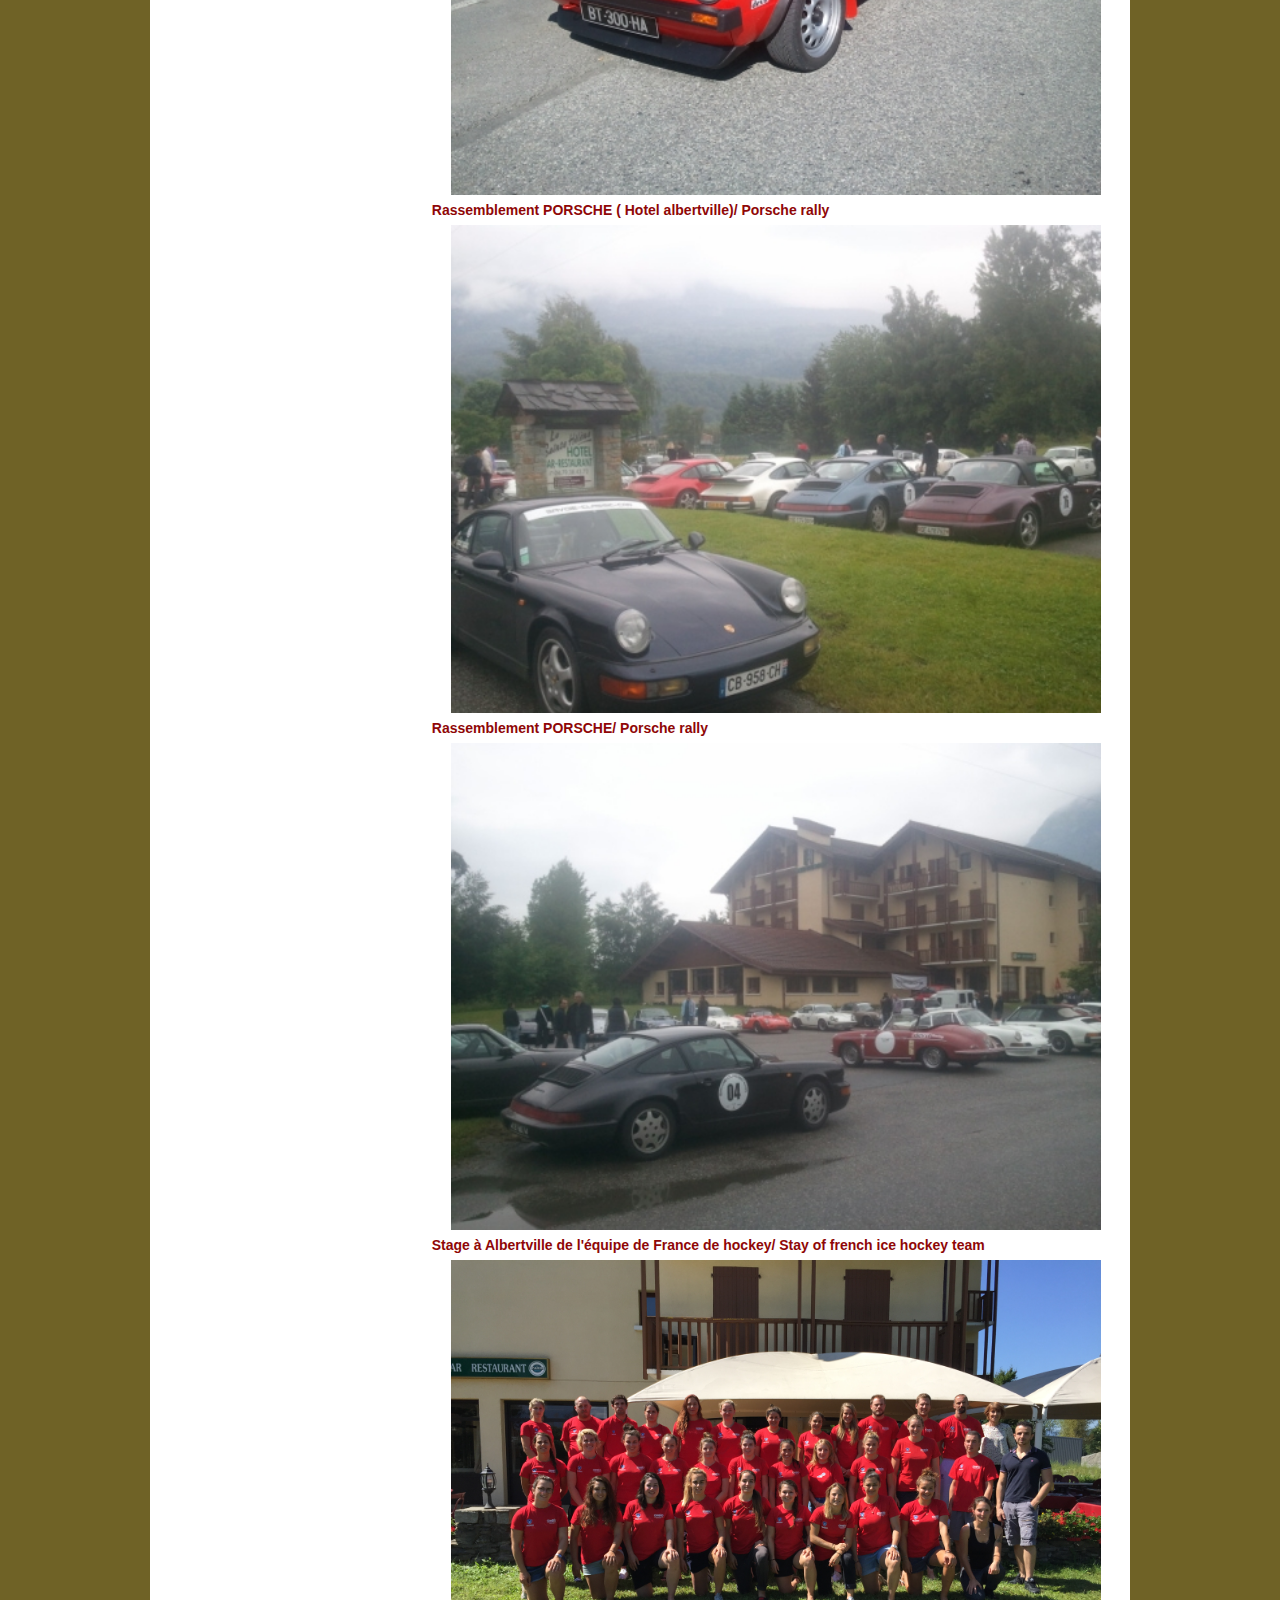
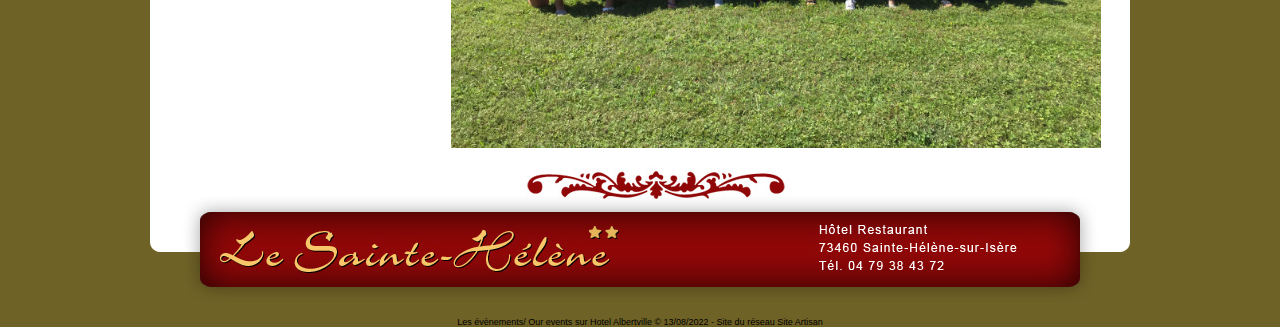
<file: hotel-albertville/5_les_evenements/index.html>
<html lang="en">
<head>
    <meta charset="UTF-8">
    <title>Les évènements/ Our events sur Hotel Albertville</title>
    <meta name="description"
          content="Les évènements/ Our events sur Hotel Albertville, Dans cette page nous vous pr&eacute;senterons les diff&eacute;rents &eacute;venements qui se sont d&eacute;roul&eacute;s en savoie, &agrave; Albertville et que nous avons accueillis">
    <meta name="keywords"
          content="Les évènements/ Our events,les evenements/ our events, les, evenements/, our, events,Hotel Albertville,site Les évènements/ Our events">
    <link rel="stylesheet" type="text/css" href="/skins/defaut/style.css">
    <!-- <script type="text/javascript" src="easy-js/ufo.js"></script> -->

</head>

<body>

<!-- table globale -->
<center>
    <table class="tableGlobale">
        <tr>
            <td>
                <!-- HEADER -->
                <center>
                    <table
                        style="width:980px; border:0; border-collapse:collapse; padding:0; spacing:0; background-color:#ffffff;">
                        <tr>
                            <td>
                                <img src="/skins/defaut/images/header.jpg" alt=""/>
                            </td>
                        </tr>
                    </table>
                </center>


                <!-- table CONTENU Les évènements/ Our events Hotel Albertville -->
                <center>
                    <table class="tableContenu">
                        <tr>
                            <!-- MENU PRINCIPAL Les évènements/ Our events Hotel Albertville -->
                            <td class="tdMenu">
                                <center>
                                    <table class="tableDuMenu">
                                        <tr>
                                            <td>
                                                <b><a class="liensMenu" href="/">Hotel Albertville</a></b><br>
                                                <a class="liensMenu" href="/contact">Contact</a><br>
                                                <a class="liensMenu" href="/plan-access">Plan d'acc&egrave;s</a><br>
                                            </td>
                                        </tr>

                                        <tr>
                                            <td>
                                                <center>
                                                    <br>
                                                    <table class="tableTitreDuMenu">
                                                        <tr>
                                                            <td>
                                                                <nobr>
                                                                    <b class="titresMenu">Hotel albertville</b>
                                                                </nobr>
                                                            </td>
                                                        </tr>
                                                    </table>
                                                </center>
                                                <center>
                                                    <table class="tableListeDuMenu">
                                                        <tr>
                                                            <td>
                                                                <li><b><a class="liensMenu"
                                                                          href="/hotel-albertville/3les_photos">
                                                                    Les photos de l'hotel sainte helene /
                                                                    albertville/
                                                                    Photos of the hotel</a>
                                                                </b></li>
                                                            </td>
                                                        </tr>
                                                        <tr>
                                                            <td>
                                                                <li><b>
                                                                    <a class="liensMenu"
                                                                       href="/hotel-albertville/5_les_evenements">
                                                                        Les évènements/ Our events</a>
                                                                </b>
                                                                </li>
                                                            </td>
                                                        </tr>
                                                        <tr>
                                                            <td>
                                                                <li><b>
                                                                    <a class="liensMenu"
                                                                       href="/hotel-albertville/hebergement">
                                                                        Les Chambres de l'hotel/ Our rooms</a>
                                                                </b>
                                                                </li>
                                                            </td>
                                                        </tr>
                                                        <tr>
                                                            <td>
                                                                <li><b>
                                                                    <a class="liensMenu"
                                                                       href="/hotel-albertville/nos_partenaires">
                                                                        Nos partenaires situé en savoie et autour
                                                                        d'albertville/Partners</a>
                                                                </b>
                                                                </li>
                                                            </td>
                                                        </tr>
                                                        <tr>
                                                            <td>
                                                                <li><b>
                                                                    <a class="liensMenu"
                                                                       href="/hotel-albertville/nos_tarifs">
                                                                        Nos tarifs / Our prices</a>
                                                                </b>
                                                                </li>
                                                            </td>
                                                        </tr>
                                                    </table>
                                                </center>
                                                <center><br>
                                                    <table class="tableTitreDuMenu">
                                                        <tr>
                                                            <td>
                                                                <nobr>
                                                                    <span class="titresMenu">Le restaurant&nbsp;</span>
                                                                </nobr>
                                                            </td>
                                                        </tr>
                                                    </table>
                                                </center>
                                                <center>
                                                    <table class="tableListeDuMenu">
                                                        <tr>
                                                            <td>
                                                                <li><b>
                                                                    <a class="liensMenu"
                                                                       href="/hotel-albertville/1les_menus">
                                                                        Les menus/ The menus</a>
                                                                </b>
                                                                </li>
                                                            </td>
                                                        </tr>
                                                        <tr>
                                                            <td>
                                                                <li><b>
                                                                    <a class="liensMenu"
                                                                       href="/hotel-albertville/evenement_divers">
                                                                        Organisation de mariages et divers évenements/
                                                                        Our events</a>
                                                                </b>
                                                                </li>
                                                            </td>
                                                        </tr>
                                                        <tr>
                                                            <td>
                                                                <li><b><a class="liensMenu"
                                                                          href="/hotel-albertville/restaurant_pour_groupes_jusqua_150_personnes">
                                                                    Restaurant pour groupes jusqu à 150 personnes/
                                                                    restaurant gathering up to 150 people</a>
                                                                </b>
                                                                </li>
                                                            </td>
                                                        </tr>
                                                    </table>
                                                </center>
                                            </td>
                                        </tr>
                                    </table>
                                </center>
                                <img name="header" src="/skins/default/images/basmenu.jpg" border="0" alt="img">
                            </td>
                            <!-- fin MENU PRINCIPAL Les évènements/ Our events Hotel Albertville -->

                            <!-- CONTENU Les évènements/ Our events Hotel Albertville -->
                            <td class="tdContenu">
                                <center>
                                    <center>
                                        <table class="tableTitreRubriques">
                                            <tr valign="middle">
                                                <td width="100%">
                                                    <font class="titreRubriques">&nbsp;&nbsp;Les évènements/ Our
                                                        events</font></td>
                                            </tr>
                                        </table>
                                        <br></center>
                                    <center>
                                        <table border="0" width="100%" cellpadding="0" cellspacing="0">
                                            <tr>
                                                <td width="100%">
                                                    <table class="tableTitreArticle">
                                                        <tr>
                                                            <td width="100%">
                                                                <font class="titreArticle">&nbsp;&nbsp;Rassemblement
                                                                    FIAT ( Région d'Albertville)/ Fiat rally</font></td>
                                                        </tr>
                                                    </table>
                                                    <table class="tableArticle">
                                                        <tr>
                                                            <td width="100%" align="center" valign="top">
                                                                <center><a href="/easy-photo/20121016092347.jpg"
                                                                           target="_blank">
                                                                    <img src="/easy-photo/20121016092347.jpg" border="0"
                                                                         width="650" align="center"></a>
                                                                </center>
                                                            </td>
                                                        </tr>
                                                    </table>
                                                    <table class="tableTitreArticle">
                                                        <tr>
                                                            <td width="100%">
                                                                <font class="titreArticle">&nbsp;&nbsp;Rassemblement
                                                                    Fiat/ Fiat rally</font></td>
                                                        </tr>
                                                    </table>
                                                    <table class="tableArticle">
                                                        <tr>
                                                            <td width="100%" align="center" valign="top">
                                                                <center><a href="/easy-photo/20121016092433.jpg"
                                                                           target="_blank">
                                                                    <img src="/easy-photo/20121016092433.jpg" border="0"
                                                                         width="650" align="center"></a>
                                                                </center>
                                                            </td>
                                                        </tr>
                                                    </table>
                                                    <table class="tableTitreArticle">
                                                        <tr>
                                                            <td width="100%">
                                                                <font class="titreArticle">&nbsp;&nbsp;Rallye
                                                                    historique/ Historic rally</font></td>
                                                        </tr>
                                                    </table>
                                                    <table class="tableArticle">
                                                        <tr>
                                                            <td width="100%" align="center" valign="top">
                                                                <center><a href="/easy-photo/20121016102638.jpg"
                                                                           target="_blank">
                                                                    <img src="/easy-photo/20121016102638.jpg" border="0"
                                                                         width="650" align="center"></a>
                                                                </center>
                                                            </td>
                                                        </tr>
                                                    </table>
                                                    <table class="tableTitreArticle">
                                                        <tr>
                                                            <td width="100%">
                                                                <font class="titreArticle">&nbsp;&nbsp;Rassemblement
                                                                    PORSCHE ( Hotel albertville)/ Porsche rally</font>
                                                            </td>
                                                        </tr>
                                                    </table>
                                                    <table class="tableArticle">
                                                        <tr>
                                                            <td width="100%" align="center" valign="top">
                                                                <center><a href="/easy-photo/20130610102453.jpg"
                                                                           target="_blank">
                                                                    <img src="/easy-photo/20130610102453.jpg" border="0"
                                                                         width="650" align="center"></a>
                                                                </center>
                                                            </td>
                                                        </tr>
                                                    </table>
                                                    <table class="tableTitreArticle">
                                                        <tr>
                                                            <td width="100%">
                                                                <font class="titreArticle">&nbsp;&nbsp;Rassemblement
                                                                    PORSCHE/ Porsche rally</font></td>
                                                        </tr>
                                                    </table>
                                                    <table class="tableArticle">
                                                        <tr>
                                                            <td width="100%" align="center" valign="top">
                                                                <center><a href="/easy-photo/20130610102517.jpg"
                                                                           target="_blank">
                                                                    <img src="/easy-photo/20130610102517.jpg" border="0"
                                                                         width="650" align="center"></a>
                                                                </center>
                                                            </td>
                                                        </tr>
                                                    </table>
                                                    <table class="tableTitreArticle">
                                                        <tr>
                                                            <td width="100%">
                                                                <font class="titreArticle">&nbsp;&nbsp;Stage à
                                                                    Albertville de l'équipe de France de hockey/ Stay of
                                                                    french ice hockey team</font></td>
                                                        </tr>
                                                    </table>
                                                    <table class="tableArticle">
                                                        <tr>
                                                            <td width="100%" align="center" valign="top">
                                                                <center><a href="/easy-photo/20170904082219.jpg"
                                                                           target="_blank">
                                                                    <img src="/easy-photo/20170904082219.jpg" border="0"
                                                                         width="650" align="center"></a>
                                                                </center>
                                                            </td>
                                                        </tr>
                                                    </table>
                                                </td>
                                            </tr>
                                        </table>
                                    </center>
                                    <br>
                                </center>
                            </td>
                            <!-- fin CONTENU Les évènements/ Our events Hotel Albertville -->

                        </tr>
                    </table>
                </center>
                <!-- fin table CONTENU Les évènements/ Our events Hotel Albertville -->

                <!-- FOOTER -->
                <center><img src="/skins/defaut/images/footer.jpg" border="0" alt=""></center>
                <!-- fin table globale -->
            </td>
        </tr>
    </table>
</center>

<!-- PUB ADSENSE -->

<!-- PIED DE PAGE -->
<center>
    <font class="z">Les évènements/ Our events sur
        <a class="z" href="https://hotelalbertville.net">Hotel Albertville</a> &copy; 13/08/2022 -
        <a class="z" href="/reseau-site-artisan">Site du r&eacute;seau Site Artisan</a>
    </font>
</center>

</body>
</html>
</file>
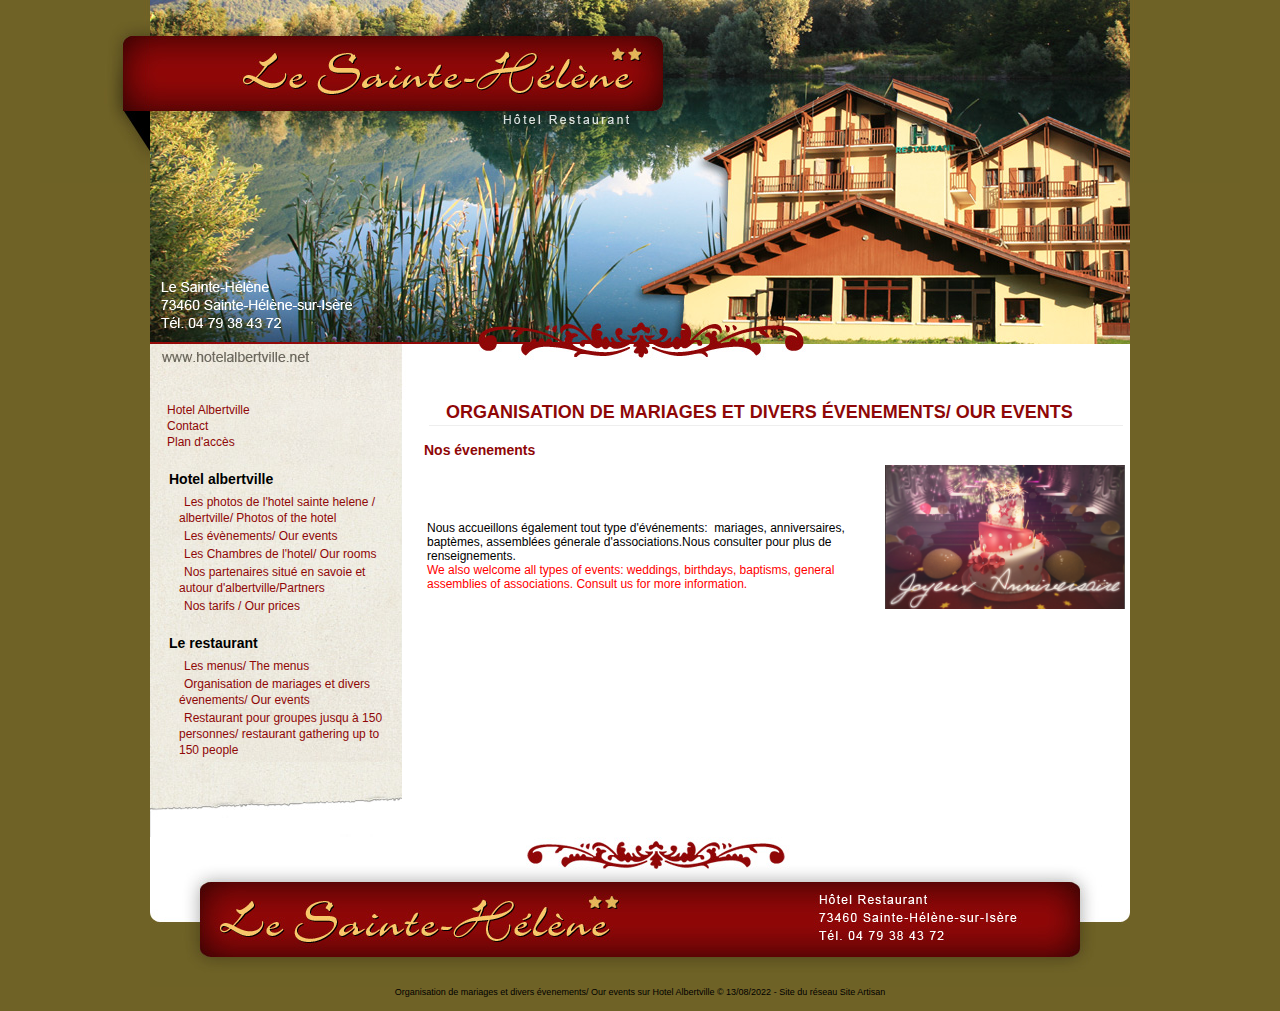
<file: hotel-albertville/evenement_divers/index.html>
<html lang="en">
<head>
    <meta charset="UTF-8">
    <title>Organisation de mariages et divers évenements/ Our events sur Hotel Albertville</title>
    <meta name="description"
          content="Organisation de mariages et divers évenements/ Our events sur Hotel Albertville, ">
    <meta name="keywords"
          content="Organisation de mariages et divers évenements/ Our events,organisation de mariages et divers evenements/ our events, organisation, de, mariages, et, divers, evenements/, our, events,Hotel Albertville,site Organisation de mariages et divers évenements/ Our events">
    <link rel="stylesheet" type="text/css" href="/skins/defaut/style.css">
    <!-- <script type="text/javascript" src="easy-js/ufo.js"></script> -->
</head>

<body>
<!-- table globale -->
<center>
    <table class="tableGlobale">
        <tr>
            <td>
                <!-- HEADER -->
                <center>
                    <table
                        style="width:980px; border:0; border-collapse:collapse; padding:0; spacing:0; background-color:#ffffff;">
                        <tr>
                            <td><img src="/skins/defaut/images/header.jpg" alt=""/></td>
                        </tr>
                    </table>
                </center>

                <!-- table CONTENU Organisation de mariages et divers évenements/ Our events Hotel Albertville -->
                <center>
                    <table class="tableContenu">
                        <tr>
                            <!-- MENU PRINCIPAL Organisation de mariages et divers évenements/ Our events Hotel Albertville -->
                            <td class="tdMenu">
                                <center>
                                    <table class="tableDuMenu">
                                        <tr>
                                            <td>
                                                <b><a class="liensMenu" href="/">Hotel Albertville</a></b><br>
                                                <a class="liensMenu" href="/contact">Contact</a><br>
                                                <a class="liensMenu" href="/plan-access">Plan d'acc&egrave;s</a><br>
                                            </td>
                                        </tr>

                                        <tr>
                                            <td>
                                                <center>
                                                    <br>
                                                    <table class="tableTitreDuMenu">
                                                        <tr>
                                                            <td>
                                                                <nobr>
                                                                    <b class="titresMenu">Hotel albertville</b>
                                                                </nobr>
                                                            </td>
                                                        </tr>
                                                    </table>
                                                </center>
                                                <center>
                                                    <table class="tableListeDuMenu">
                                                        <tr>
                                                            <td>
                                                                <li><b><a class="liensMenu"
                                                                          href="/hotel-albertville/3les_photos">
                                                                    Les photos de l'hotel sainte helene /
                                                                    albertville/
                                                                    Photos of the hotel</a>
                                                                </b></li>
                                                            </td>
                                                        </tr>
                                                        <tr>
                                                            <td>
                                                                <li><b>
                                                                    <a class="liensMenu"
                                                                       href="/hotel-albertville/5_les_evenements">
                                                                        Les évènements/ Our events</a>
                                                                </b>
                                                                </li>
                                                            </td>
                                                        </tr>
                                                        <tr>
                                                            <td>
                                                                <li><b>
                                                                    <a class="liensMenu"
                                                                       href="/hotel-albertville/hebergement">
                                                                        Les Chambres de l'hotel/ Our rooms</a>
                                                                </b>
                                                                </li>
                                                            </td>
                                                        </tr>
                                                        <tr>
                                                            <td>
                                                                <li><b>
                                                                    <a class="liensMenu"
                                                                       href="/hotel-albertville/nos_partenaires">
                                                                        Nos partenaires situé en savoie et autour
                                                                        d'albertville/Partners</a>
                                                                </b>
                                                                </li>
                                                            </td>
                                                        </tr>
                                                        <tr>
                                                            <td>
                                                                <li><b>
                                                                    <a class="liensMenu"
                                                                       href="/hotel-albertville/nos_tarifs">
                                                                        Nos tarifs / Our prices</a>
                                                                </b>
                                                                </li>
                                                            </td>
                                                        </tr>
                                                    </table>
                                                </center>
                                                <center><br>
                                                    <table class="tableTitreDuMenu">
                                                        <tr>
                                                            <td>
                                                                <nobr>
                                                                    <span class="titresMenu">Le restaurant&nbsp;</span>
                                                                </nobr>
                                                            </td>
                                                        </tr>
                                                    </table>
                                                </center>
                                                <center>
                                                    <table class="tableListeDuMenu">
                                                        <tr>
                                                            <td>
                                                                <li><b>
                                                                    <a class="liensMenu"
                                                                       href="/hotel-albertville/1les_menus">
                                                                        Les menus/ The menus</a>
                                                                </b>
                                                                </li>
                                                            </td>
                                                        </tr>
                                                        <tr>
                                                            <td>
                                                                <li><b>
                                                                    <a class="liensMenu"
                                                                       href="/hotel-albertville/evenement_divers">
                                                                        Organisation de mariages et divers évenements/
                                                                        Our events</a>
                                                                </b>
                                                                </li>
                                                            </td>
                                                        </tr>
                                                        <tr>
                                                            <td>
                                                                <li><b><a class="liensMenu"
                                                                          href="/hotel-albertville/restaurant_pour_groupes_jusqua_150_personnes">
                                                                    Restaurant pour groupes jusqu à 150 personnes/
                                                                    restaurant gathering up to 150 people</a>
                                                                </b>
                                                                </li>
                                                            </td>
                                                        </tr>
                                                    </table>
                                                </center>
                                            </td>
                                        </tr>
                                    </table>
                                </center>
                                <img name="header" src="/skins/default/images/basmenu.jpg" border="0" alt="img">
                            </td>
                            <!-- fin MENU PRINCIPAL Organisation de mariages et divers évenements/ Our events Hotel Albertville -->

                            <!-- CONTENU Organisation de mariages et divers évenements/ Our events Hotel Albertville -->
                            <td class="tdContenu">
                                <center>
                                    <center>
                                        <table class="tableTitreRubriques">
                                            <tr valign="middle">
                                                <td width="100%">
                                                    <font class="titreRubriques">&nbsp;&nbsp;Organisation de mariages et
                                                        divers évenements/ Our events</font></td>
                                            </tr>
                                        </table>
                                        <br></center>
                                    <center>
                                        <table border="0" width="100%" cellpadding="0" cellspacing="0">
                                            <tr>
                                                <td width="100%">
                                                    <table class="tableTitreArticle">
                                                        <tr>
                                                            <td width="100%">
                                                                <span class="titreArticle">Nos évenements</span></td>
                                                        </tr>
                                                    </table>
                                                    <table class="tableArticle">
                                                        <tr>
                                                            <td width="100%" align="left" valign="top">
                                                                <p align="justify">
                                                                <p>&nbsp;</p>
                                                                <div id="_mcePaste"
                                                                     style="position: absolute; left: -10000px; top: 0px; width: 1px; height: 1px; overflow: hidden;">
                                                                    Nous accueillons &eacute;galement tout type d'&eacute;v&eacute;nement
                                                                    comme les mariages, anniversaires, bapt&egrave;mes,
                                                                    assembl&eacute;e g&eacute;nerale d'associations.
                                                                </div>
                                                                <br/>
                                                                <div id="_mcePaste"
                                                                     style="position: absolute; left: -10000px; top: 0; width: 1px; height: 1px; overflow: hidden;">
                                                                    Nous consulter pour plus de renseignements.
                                                                </div>
                                                                <br/>
                                                                <p>&nbsp;</p>
                                                                <p>Nous accueillons &eacute;galement tout type d'&eacute;v&eacute;nements:
                                                                    &nbsp;mariages, anniversaires, bapt&egrave;mes,
                                                                    assembl&eacute;es g&eacute;nerale
                                                                    d'associations.Nous consulter pour plus de
                                                                    renseignements.</p>
                                                                <p><span style="color: #ff0000;">We also welcome all types of events: weddings, birthdays, baptisms, general assemblies of associations. Consult us for more information.</span>
                                                            </td>
                                                            <td width="5" align="left" valign="top">&nbsp;</td>
                                                            <td width="240" align="center" valign="top">
                                                                <a href="/easy-photo/20150120093412.jpg"
                                                                   target="_blank">
                                                                    <img src="/easy-photo/20150120093412.jpg" border="0"
                                                                         width="240" align="center"
                                                                         title="Cliquez pour zoomer" alt=""></a></td>
                                                        </tr>
                                                    </table>
                                                </td>
                                            </tr>
                                        </table>
                                    </center>
                                    <br>
                                </center>
                            </td>
                            <!-- fin CONTENU Organisation de mariages et divers évenements/ Our events Hotel Albertville -->
                        </tr>
                    </table>
                </center>
                <!-- fin table CONTENU Organisation de mariages et divers évenements/ Our events Hotel Albertville -->

                <!-- FOOTER -->
                <center><img src="/skins/defaut/images/footer.jpg" border="0" alt=""></center>
                <!-- fin table globale -->
            </td>
        </tr>
    </table>
</center>
<!-- PUB ADSENSE -->

<!-- PIED DE PAGE -->
<center><font class="z">Organisation de mariages et divers évenements/ Our events sur
    <a class="z" href="httpd://hotelalbertville.net">Hotel
        Albertville</a> &copy; 13/08/2022
    - <a class="z" href="/reseau-site-artisan">Site du r&eacute;seau Site Artisan</a>
</font></center>
<br>
</body>
</html>
</file>
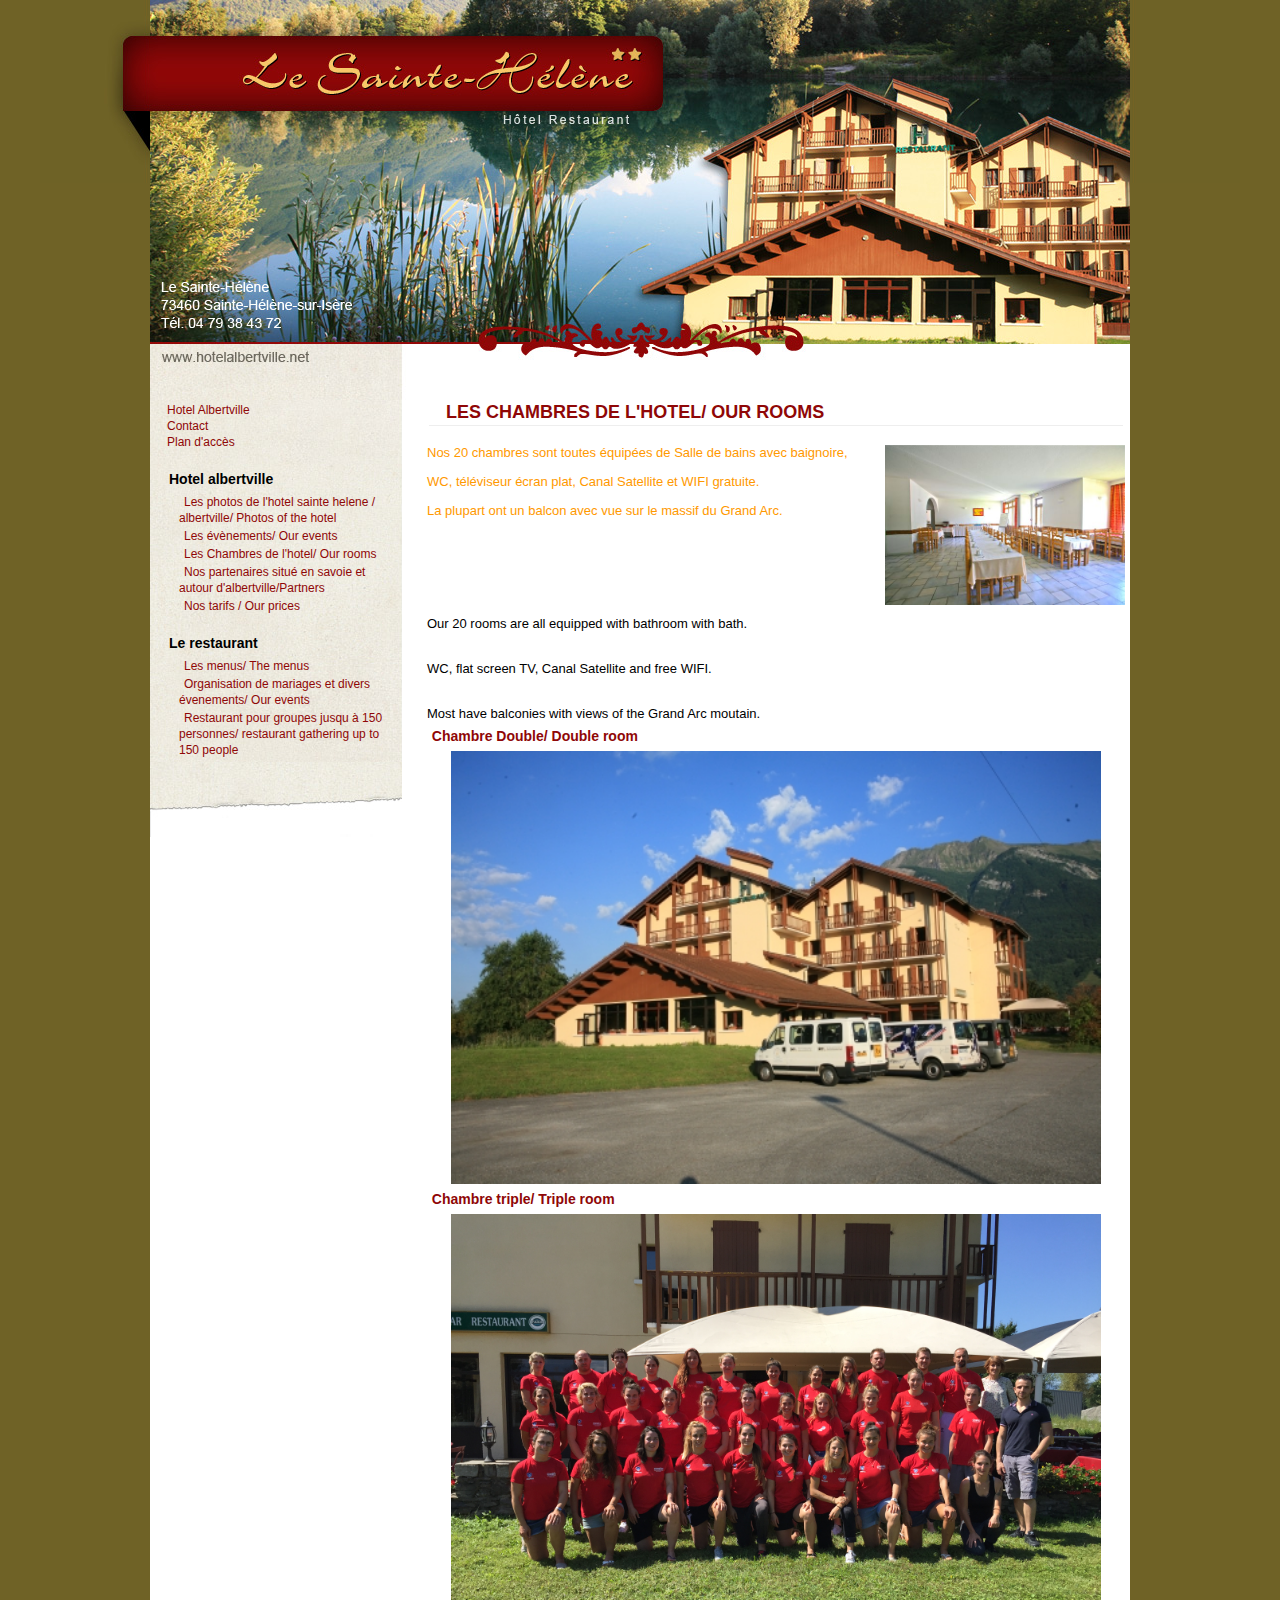
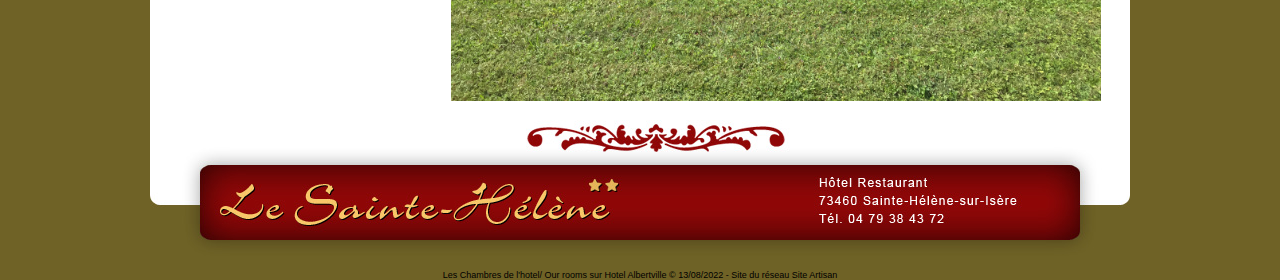
<file: hotel-albertville/hebergement/index.html>
<html lang="en">
<head>
    <meta charset="UTF-8">

    <title>Les Chambres de l'hotel/ Our rooms sur Hotel Albertville</title>
    <meta name="description"
          content="Les Chambres de l'hotel/ Our rooms sur Hotel Albertville, Description et tarifs des chambres de l'h&ocirc;tel.">
    <meta name="keywords"
          content="Les Chambres de l'hotel/ Our rooms,les chambres de l hotel/ our rooms, les, chambres, de, l, hotel/, our, rooms,Hotel Albertville,site Les Chambres de l'hotel/ Our rooms">
    <link rel="stylesheet" type="text/css" href="/skins/defaut/style.css">
    <!-- <script type="text/javascript" src="easy-js/ufo.js"></script> -->
</head>

<body>
<!-- table globale -->
<center>
    <table class="tableGlobale">
        <tr>
            <td>
                <!-- HEADER -->
                <center>
                    <table
                        style="width:980px; border:0; border-collapse:collapse; padding:0; spacing:0; background-color:#ffffff;">
                        <tr>
                            <td><img src="/skins/defaut/images/header.jpg" alt=""/></td>
                        </tr>
                    </table>
                </center>

                <!-- table CONTENU Les Chambres de l'hotel/ Our rooms Hotel Albertville -->
                <center>
                    <table class="tableContenu">
                        <tr>

                            <!-- MENU PRINCIPAL Les Chambres de l'hotel/ Our rooms Hotel Albertville -->
                            <td class="tdMenu">
                                <center>
                                    <table class="tableDuMenu">
                                        <tr>
                                            <td>
                                                <b><a class="liensMenu" href="/">Hotel Albertville</a></b><br>
                                                <a class="liensMenu" href="/contact">Contact</a><br>
                                                <a class="liensMenu" href="/plan-access">Plan d'acc&egrave;s</a><br>
                                            </td>
                                        </tr>

                                        <tr>
                                            <td>
                                                <center>
                                                    <br>
                                                    <table class="tableTitreDuMenu">
                                                        <tr>
                                                            <td>
                                                                <nobr>
                                                                    <b class="titresMenu">Hotel albertville</b>
                                                                </nobr>
                                                            </td>
                                                        </tr>
                                                    </table>
                                                </center>
                                                <center>
                                                    <table class="tableListeDuMenu">
                                                        <tr>
                                                            <td>
                                                                <li><b><a class="liensMenu"
                                                                          href="/hotel-albertville/3les_photos">
                                                                    Les photos de l'hotel sainte helene /
                                                                    albertville/
                                                                    Photos of the hotel</a>
                                                                </b></li>
                                                            </td>
                                                        </tr>
                                                        <tr>
                                                            <td>
                                                                <li><b>
                                                                    <a class="liensMenu"
                                                                       href="/hotel-albertville/5_les_evenements">
                                                                        Les évènements/ Our events</a>
                                                                </b>
                                                                </li>
                                                            </td>
                                                        </tr>
                                                        <tr>
                                                            <td>
                                                                <li><b>
                                                                    <a class="liensMenu"
                                                                       href="/hotel-albertville/hebergement">
                                                                        Les Chambres de l'hotel/ Our rooms</a>
                                                                </b>
                                                                </li>
                                                            </td>
                                                        </tr>
                                                        <tr>
                                                            <td>
                                                                <li><b>
                                                                    <a class="liensMenu"
                                                                       href="/hotel-albertville/nos_partenaires">
                                                                        Nos partenaires situé en savoie et autour
                                                                        d'albertville/Partners</a>
                                                                </b>
                                                                </li>
                                                            </td>
                                                        </tr>
                                                        <tr>
                                                            <td>
                                                                <li><b>
                                                                    <a class="liensMenu"
                                                                       href="/hotel-albertville/nos_tarifs">
                                                                        Nos tarifs / Our prices</a>
                                                                </b>
                                                                </li>
                                                            </td>
                                                        </tr>
                                                    </table>
                                                </center>
                                                <center><br>
                                                    <table class="tableTitreDuMenu">
                                                        <tr>
                                                            <td>
                                                                <nobr>
                                                                    <span class="titresMenu">Le restaurant&nbsp;</span>
                                                                </nobr>
                                                            </td>
                                                        </tr>
                                                    </table>
                                                </center>
                                                <center>
                                                    <table class="tableListeDuMenu">
                                                        <tr>
                                                            <td>
                                                                <li><b>
                                                                    <a class="liensMenu"
                                                                       href="/hotel-albertville/1les_menus">
                                                                        Les menus/ The menus</a>
                                                                </b>
                                                                </li>
                                                            </td>
                                                        </tr>
                                                        <tr>
                                                            <td>
                                                                <li><b>
                                                                    <a class="liensMenu"
                                                                       href="/hotel-albertville/evenement_divers">
                                                                        Organisation de mariages et divers évenements/
                                                                        Our events</a>
                                                                </b>
                                                                </li>
                                                            </td>
                                                        </tr>
                                                        <tr>
                                                            <td>
                                                                <li><b><a class="liensMenu"
                                                                          href="/hotel-albertville/restaurant_pour_groupes_jusqua_150_personnes">
                                                                    Restaurant pour groupes jusqu à 150 personnes/
                                                                    restaurant gathering up to 150 people</a>
                                                                </b>
                                                                </li>
                                                            </td>
                                                        </tr>
                                                    </table>
                                                </center>
                                            </td>
                                        </tr>
                                    </table>
                                </center>
                                <img name="header" src="/skins/default/images/basmenu.jpg" border="0" alt="img">
                            </td>
                            <!-- fin MENU PRINCIPAL Les Chambres de l'hotel/ Our rooms Hotel Albertville -->

                            <!-- CONTENU Les Chambres de l'hotel/ Our rooms Hotel Albertville -->
                            <td class="tdContenu">
                                <center>
                                    <center>
                                        <table class="tableTitreRubriques">
                                            <tr valign="middle">
                                                <td width="100%">
                                                    <font class="titreRubriques">&nbsp;&nbsp;Les Chambres de l'hotel/
                                                        Our rooms</font></td>
                                            </tr>
                                        </table>
                                        <br></center>
                                    <center>
                                        <table border="0" width="100%" cellpadding="0" cellspacing="0">
                                            <tr>
                                                <td width="100%">
                                                    <table class="tableArticle">
                                                        <tr>
                                                            <td width="100%" align="left" valign="top">
                                                                <p align="justify">
                                                                <p style="margin: 0px; padding: 0px; font-family: Arial, Verdana, sans-serif; font-size: 12px;">
                                                                    <span
                                                                        style="margin: 0px; padding: 0px; font-size: small;"><span
                                                                        style="margin: 0px; padding: 0px; font-size: x-small;"><span
                                                                        style="margin: 0px; padding: 0px; color: #ff9900;"><span
                                                                        style="margin: 0px; padding: 0px; font-size: small;">Nos 20 chambres sont toutes &eacute;quip&eacute;es de Salle de bains avec baignoire,</span></span></span></span>
                                                                </p>
                                                                <p style="margin: 0px; padding: 0px; font-family: Arial, Verdana, sans-serif; font-size: 12px;">
                                                                    &nbsp;</p>
                                                                <p style="margin: 0px; padding: 0px; font-family: Arial, Verdana, sans-serif; font-size: 12px;">
                                                                    <span
                                                                        style="margin: 0px; padding: 0px; font-size: small;"><span
                                                                        style="margin: 0px; padding: 0px; font-size: x-small;"><span
                                                                        style="margin: 0px; padding: 0px; color: #ff9900;"><span
                                                                        style="margin: 0px; padding: 0px; font-size: small;">WC, t&eacute;l&eacute;viseur &eacute;cran plat, Canal&nbsp;</span></span></span></span><span
                                                                    style="color: #ff9900; font-size: small;">Satellite et WIFI gratuite.</span>
                                                                </p>
                                                                <p style="margin: 0px; padding: 0px; font-family: Arial, Verdana, sans-serif; font-size: 12px;">
                                                                    &nbsp;</p>
                                                                <p style="margin: 0px; padding: 0px; font-family: Arial, Verdana, sans-serif; font-size: 12px;">
                                                                    <span
                                                                        style="margin: 0px; padding: 0px; font-size: small;"><span
                                                                        style="margin: 0px; padding: 0px; font-size: x-small;"><span
                                                                        style="margin: 0px; padding: 0px; color: #ff9900;"><span
                                                                        style="margin: 0px; padding: 0px; font-size: small;">La plupart ont un balcon avec vue sur le massif du Grand Arc.</span></span></span></span>
                                                                </p>
                                                                <p style="margin: 0px; padding: 0px; font-family: Arial, Verdana, sans-serif; font-size: 12px;">
                                                                    &nbsp;</p>
                                                                <p style="margin: 0px; padding: 0px; font-family: Arial, Verdana, sans-serif; font-size: 12px;">
                                                                    &nbsp;</p>
                                                                <p style="margin: 0px; padding: 0px; font-family: Arial, Verdana, sans-serif; font-size: 12px;">
                                                                    &nbsp;</p>
                                                                <div id="_mcePaste"
                                                                     style="position: absolute; left: -10000px; top: 0px; width: 1px; height: 1px; overflow: hidden;">
                                                                    Our 20 rooms are all equipped with bathroom with
                                                                    bath,
                                                                </div>
                                                                <br/>
                                                                <div id="_mcePaste"
                                                                     style="position: absolute; left: -10000px; top: 0px; width: 1px; height: 1px; overflow: hidden;">
                                                                    WC, flat screen TV, Canal
                                                                </div>
                                                                <br/>
                                                                <div id="_mcePaste"
                                                                     style="position: absolute; left: -10000px; top: 0px; width: 1px; height: 1px; overflow: hidden;">
                                                                    Satellite and free WIFI.
                                                                </div>
                                                                <br/>
                                                                <div id="_mcePaste"
                                                                     style="position: absolute; left: -10000px; top: 0px; width: 1px; height: 1px; overflow: hidden;">
                                                                    Most have balconies with views of the Grand Arc
                                                                    Massif.
                                                                </div>
                                                                <br/>
                                                                <p><span style="font-size: small;"> Our 20 rooms are all equipped with bathroom with bath.<br/><br/><br/>WC, flat screen TV, Canal Satellite and free WIFI.<br/><br/><br/>Most have balconies with views of the Grand Arc moutain.</span>
                                                                </p>
                                                            </td>
                                                            <td width="5" align="left" valign="top">&nbsp;</td>
                                                            <td width="240" align="center" valign="top">
                                                                <a href="/easy-photo/20121016094110.jpg"
                                                                   target="_blank">
                                                                    <img src="/easy-photo/20121016094110.jpg" border="0"
                                                                         width="240" align="center"
                                                                         title="Cliquez pour zoomer"></a></td>
                                                        </tr>
                                                    </table>
                                                    <table class="tableTitreArticle">
                                                        <tr>
                                                            <td width="100%">
                                                                <font class="titreArticle">&nbsp;&nbsp;Chambre Double/
                                                                    Double room</font></td>
                                                        </tr>
                                                    </table>
                                                    <table class="tableArticle">
                                                        <tr>
                                                            <td width="100%" align="center" valign="top">
                                                                <center><a href="/easy-photo/20130125091039.jpg"
                                                                           target="_blank">
                                                                    <img src="/easy-photo/20130125091039.jpg" border="0"
                                                                         width="650" align="center" alt=""></a>
                                                                </center>
                                                            </td>
                                                        </tr>
                                                    </table>
                                                    <table class="tableTitreArticle">
                                                        <tr>
                                                            <td width="100%">
                                                                <font class="titreArticle">&nbsp;&nbsp;Chambre triple/
                                                                    Triple room</font></td>
                                                        </tr>
                                                    </table>
                                                    <table class="tableArticle">
                                                        <tr>
                                                            <td width="100%" align="center" valign="top">
                                                                <center><a href="/easy-photo/20170904082219.jpg"
                                                                           target="_blank">
                                                                    <img src="/easy-photo/20170904082219.jpg" border="0"
                                                                         width="650" align="center" alt=""></a>
                                                                </center>
                                                            </td>
                                                        </tr>
                                                    </table>
                                                </td>
                                            </tr>
                                        </table>
                                    </center>
                                    <br>
                                </center>
                            </td>
                            <!-- fin CONTENU Les Chambres de l'hotel/ Our rooms Hotel Albertville -->
                        </tr>
                    </table>
                </center>
                <!-- fin table CONTENU Les Chambres de l'hotel/ Our rooms Hotel Albertville -->

                <!-- FOOTER -->
                <center><img src="/skins/defaut/images/footer.jpg" border="0" alt=""></center>
                <!-- fin table globale -->
            </td>
        </tr>
    </table>
</center>

<!-- PUB ADSENSE -->

<!-- PIED DE PAGE -->
<center><font class="z">
    Les Chambres de l'hotel/ Our rooms sur <a class="z" href="https://hotelalbertville.net">Hotel Albertville</a> &copy;
    13/08/2022 - <a class="z" href="/reseau-site-artisan">Site du r&eacute;seau Site Artisan</a>
</font></center>

</body>
</html>
</file>
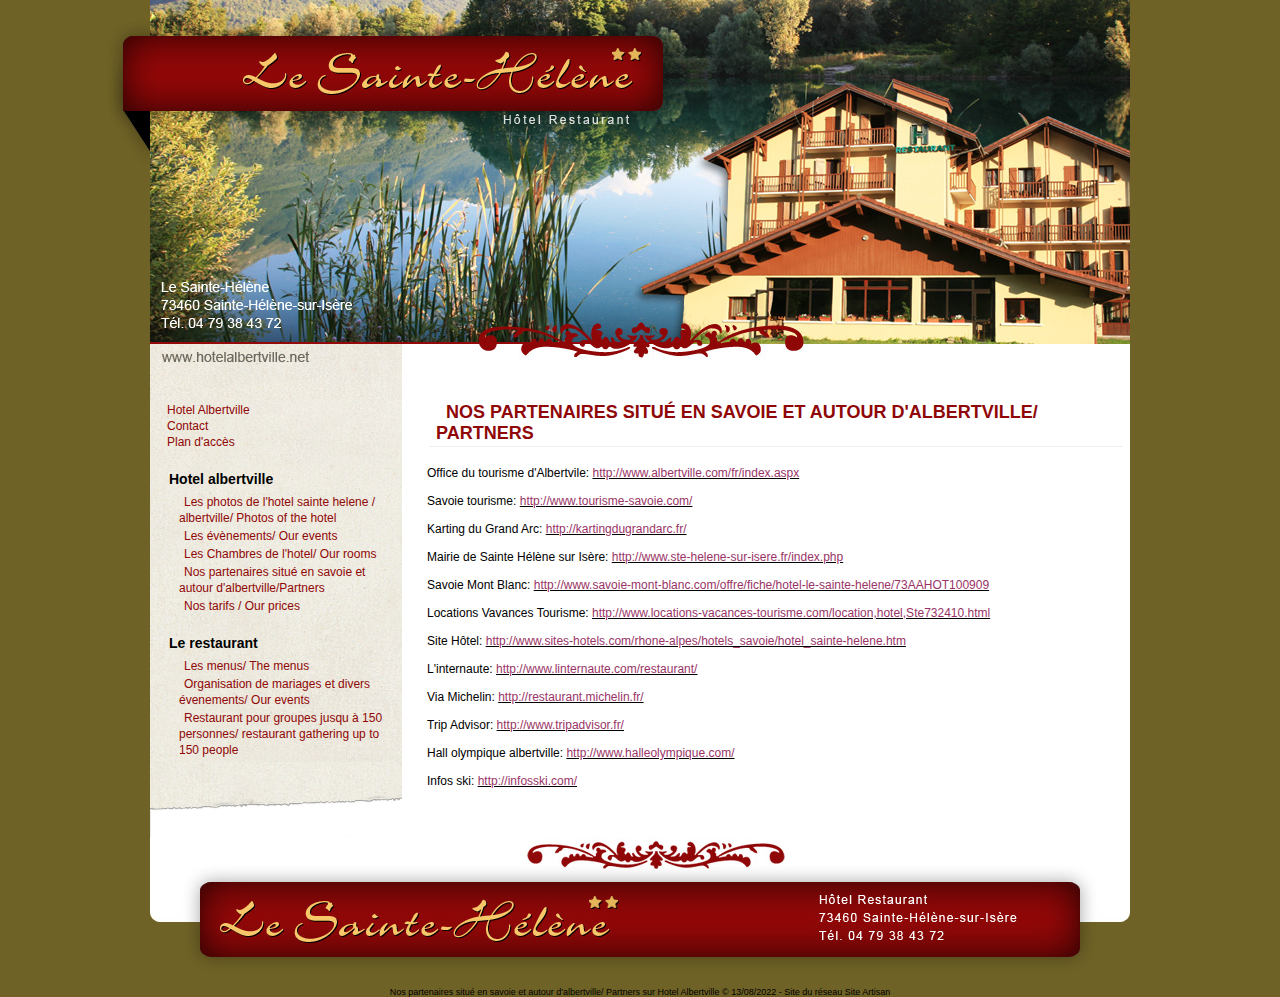
<file: hotel-albertville/nos_partenaires/index.html>
<html lang="en">
<head>
    <meta charset="UTF-8">
    <title>Nos partenaires situé en savoie et autour d'albertville/ Partners sur Hotel Albertville</title>
    <meta name="description"
          content="Nos partenaires situé en savoie et autour d'albertville/ Partners sur Hotel Albertville, Liste de nos partenaires situ&eacute; en savoie et autour d'albertville">
    <meta name="keywords"
          content="Nos partenaires situé en savoie et autour d'albertville/ Partners,nos partenaires situe en savoie et autour d albertville/ partners, nos, partenaires, situe, en, savoie, et, autour, d, albertville/, partners,Hotel Albertville,site Nos partenaires situé en savoie et autour d'albertville/ Partners">
    <link rel="stylesheet" type="text/css" href="/skins/defaut/style.css">
    <!-- <script type="text/javascript" src="easy-js/ufo.js"></script> -->

</head>

<body>
<!-- table globale -->
<center>
    <table class="tableGlobale">
        <tr>
            <td>
                <!-- HEADER -->
                <center>
                    <table style="width:980px; border:0; border-collapse:collapse; padding:0; spacing:0; background-color:#ffffff;">
                        <tr><td><img src="/skins/defaut/images/header.jpg" alt=""/></td></tr>
                    </table>
                </center>

                <!-- table CONTENU Nos partenaires situé en savoie et autour d'albertville/ Partners Hotel Albertville -->
                <center>
                    <table class="tableContenu">
                        <tr>
                            <!-- MENU PRINCIPAL Nos partenaires situé en savoie et autour d'albertville/ Partners Hotel Albertville -->
                            <td class="tdMenu">
                                <center>
                                    <table class="tableDuMenu">
                                        <tr>
                                            <td>
                                                <b><a class="liensMenu" href="/">Hotel Albertville</a></b><br>
                                                <a class="liensMenu" href="/contact">Contact</a><br>
                                                <a class="liensMenu" href="/plan-access">Plan d'acc&egrave;s</a><br>
                                            </td>
                                        </tr>

                                        <tr>
                                            <td>
                                                <center>
                                                    <br>
                                                    <table class="tableTitreDuMenu">
                                                        <tr>
                                                            <td>
                                                                <nobr>
                                                                    <b class="titresMenu">Hotel albertville</b>
                                                                </nobr>
                                                            </td>
                                                        </tr>
                                                    </table>
                                                </center>
                                                <center>
                                                    <table class="tableListeDuMenu">
                                                        <tr>
                                                            <td>
                                                                <li><b><a class="liensMenu"
                                                                          href="/hotel-albertville/3les_photos">
                                                                    Les photos de l'hotel sainte helene /
                                                                    albertville/
                                                                    Photos of the hotel</a>
                                                                </b></li>
                                                            </td>
                                                        </tr>
                                                        <tr>
                                                            <td>
                                                                <li><b>
                                                                    <a class="liensMenu"
                                                                       href="/hotel-albertville/5_les_evenements">
                                                                        Les évènements/ Our events</a>
                                                                </b>
                                                                </li>
                                                            </td>
                                                        </tr>
                                                        <tr>
                                                            <td>
                                                                <li><b>
                                                                    <a class="liensMenu"
                                                                       href="/hotel-albertville/hebergement">
                                                                        Les Chambres de l'hotel/ Our rooms</a>
                                                                </b>
                                                                </li>
                                                            </td>
                                                        </tr>
                                                        <tr>
                                                            <td>
                                                                <li><b>
                                                                    <a class="liensMenu"
                                                                       href="/hotel-albertville/nos_partenaires">
                                                                        Nos partenaires situé en savoie et autour
                                                                        d'albertville/Partners</a>
                                                                </b>
                                                                </li>
                                                            </td>
                                                        </tr>
                                                        <tr>
                                                            <td>
                                                                <li><b>
                                                                    <a class="liensMenu"
                                                                       href="/hotel-albertville/nos_tarifs">
                                                                        Nos tarifs / Our prices</a>
                                                                </b>
                                                                </li>
                                                            </td>
                                                        </tr>
                                                    </table>
                                                </center>
                                                <center><br>
                                                    <table class="tableTitreDuMenu">
                                                        <tr>
                                                            <td>
                                                                <nobr>
                                                                    <span class="titresMenu">Le restaurant&nbsp;</span>
                                                                </nobr>
                                                            </td>
                                                        </tr>
                                                    </table>
                                                </center>
                                                <center>
                                                    <table class="tableListeDuMenu">
                                                        <tr>
                                                            <td>
                                                                <li><b>
                                                                    <a class="liensMenu"
                                                                       href="/hotel-albertville/1les_menus">
                                                                        Les menus/ The menus</a>
                                                                </b>
                                                                </li>
                                                            </td>
                                                        </tr>
                                                        <tr>
                                                            <td>
                                                                <li><b>
                                                                    <a class="liensMenu"
                                                                       href="/hotel-albertville/evenement_divers">
                                                                        Organisation de mariages et divers évenements/
                                                                        Our events</a>
                                                                </b>
                                                                </li>
                                                            </td>
                                                        </tr>
                                                        <tr>
                                                            <td>
                                                                <li><b><a class="liensMenu"
                                                                          href="/hotel-albertville/restaurant_pour_groupes_jusqua_150_personnes">
                                                                    Restaurant pour groupes jusqu à 150 personnes/
                                                                    restaurant gathering up to 150 people</a>
                                                                </b>
                                                                </li>
                                                            </td>
                                                        </tr>
                                                    </table>
                                                </center>
                                            </td>
                                        </tr>
                                    </table>
                                </center>
                                <img name="header" src="/skins/default/images/basmenu.jpg" border="0" alt="img">
                            </td>
                            <!-- fin MENU PRINCIPAL Nos partenaires situé en savoie et autour d'albertville/ Partners Hotel Albertville -->

                            <!-- CONTENU Nos partenaires situé en savoie et autour d'albertville/ Partners Hotel Albertville -->
                            <td class="tdContenu">
                                <center>
                                    <center>
                                        <table class="tableTitreRubriques">
                                            <tr valign="middle">
                                                <td width="100%">
                                                    <font class="titreRubriques">&nbsp;&nbsp;Nos partenaires situé en
                                                        savoie et autour d'albertville/ Partners</font></td>
                                            </tr>
                                        </table>
                                        <br></center>
                                    <center>
                                        <table border="0" width="100%" cellpadding="0" cellspacing="0">
                                            <tr>
                                                <td width="100%">
                                                    <table class="tableArticle">
                                                        <tr>
                                                            <td><p align="justify">
                                                                <p>Office du tourisme d'Albertvile:<span
                                                                    style="color: #993366;"> </span><a
                                                                    href="http://www.albertville.com/fr/index.aspx"><span
                                                                    style="color: #993366;">http://www.albertville.com/fr/index.aspx</span></a>
                                                                </p>
                                                                <p>&nbsp;</p>
                                                                <p>Savoie tourisme: <a
                                                                    href="http://www.tourisme-savoie.com/"><span
                                                                    style="color: #993366;">http://www.tourisme-savoie.com/</span></a>
                                                                </p>
                                                                <p>&nbsp;</p>
                                                                <p>Karting du Grand Arc: <a
                                                                    href="http://kartingdugrandarc.fr/"><span
                                                                    style="color: #993366;">http://kartingdugrandarc.fr/</span></a>
                                                                </p>
                                                                <p>&nbsp;</p>
                                                                <p>Mairie de Sainte H&eacute;l&egrave;ne sur Is&egrave;re:
                                                                    <a href="http://www.ste-helene-sur-isere.fr/index.php"><span
                                                                        style="color: #993366;">http://www.ste-helene-sur-isere.fr/index.php</span></a>
                                                                </p>
                                                                <p>&nbsp;</p>
                                                                <p>Savoie Mont Blanc: <a
                                                                    href="http://www.savoie-mont-blanc.com/offre/fiche/hotel-le-sainte-helene/73AAHOT100909"><span
                                                                    style="color: #993366;">http://www.savoie-mont-blanc.com/offre/fiche/hotel-le-sainte-helene/73AAHOT100909</span></a>
                                                                </p>
                                                                <p>&nbsp;</p>
                                                                <p>Locations Vavances Tourisme: <a
                                                                    href="http://www.locations-vacances-tourisme.com/location,hotel,Ste732410.html"><span
                                                                    style="color: #993366;">http://www.locations-vacances-tourisme.com/location,hotel,Ste732410.html</span></a>
                                                                </p>
                                                                <p>&nbsp;</p>
                                                                <p>Site H&ocirc;tel: <a
                                                                    href="http://www.sites-hotels.com/rhone-alpes/hotels_savoie/hotel_sainte-helene.htm"><span
                                                                    style="color: #993366;">http://www.sites-hotels.com/rhone-alpes/hotels_savoie/hotel_sainte-helene.htm</span></a>
                                                                </p>
                                                                <p>&nbsp;</p>
                                                                <p>L'internaute: <a
                                                                    href="http://www.linternaute.com/restaurant/"><span
                                                                    style="color: #993366;">http://www.linternaute.com/restaurant/</span></a>
                                                                </p>
                                                                <p>&nbsp;</p>
                                                                <p>Via Michelin: <a
                                                                    href="http://restaurant.michelin.fr/"><span
                                                                    style="color: #993366;">http://restaurant.michelin.fr/</span></a>
                                                                </p>
                                                                <p>&nbsp;</p>
                                                                <p>Trip Advisor: <a
                                                                    href="http://www.tripadvisor.fr/"><span
                                                                    style="color: #993366;">http://www.tripadvisor.fr/</span></a>
                                                                </p>
                                                                <p>&nbsp;</p>
                                                                <p>Hall olympique albertville: <a
                                                                    href="http://www.halleolympique.com/"><span
                                                                    style="color: #993366;">http://www.halleolympique.com/</span></a>
                                                                </p>
                                                                <p>&nbsp;</p>
                                                                <p>Infos ski: <a href="http://infosski.com/"><span
                                                                    style="color: #993366;">http://infosski.com/</span></a>
                                                                </p></p></td>
                                                        </tr>
                                                    </table>
                                                </td>
                                            </tr>
                                        </table>
                                    </center>
                                    <br>
                                </center>
                            </td>
                            <!-- fin CONTENU Nos partenaires situé en savoie et autour d'albertville/ Partners Hotel Albertville -->

                        </tr>
                    </table>
                </center>
                <!-- fin table CONTENU Nos partenaires situé en savoie et autour d'albertville/ Partners Hotel Albertville -->

                <!-- FOOTER -->
                <center><img src="/skins/defaut/images/footer.jpg" border="0" alt=""></center>
                <!-- fin table globale -->
            </td>
        </tr>
    </table>
</center>

<!-- PUB ADSENSE -->

<!-- PIED DE PAGE -->
<center><font class="z">Nos partenaires situé en savoie et autour d'albertville/ Partners sur
    <a class="z" href="https://hotelalbertville.net">Hotel Albertville</a> &copy; 13/08/2022
    - <a class="z" href="/reseau-site-artisan">Site du r&eacute;seau Site Artisan</a>
</font></center>

</body>
</html>
</file>
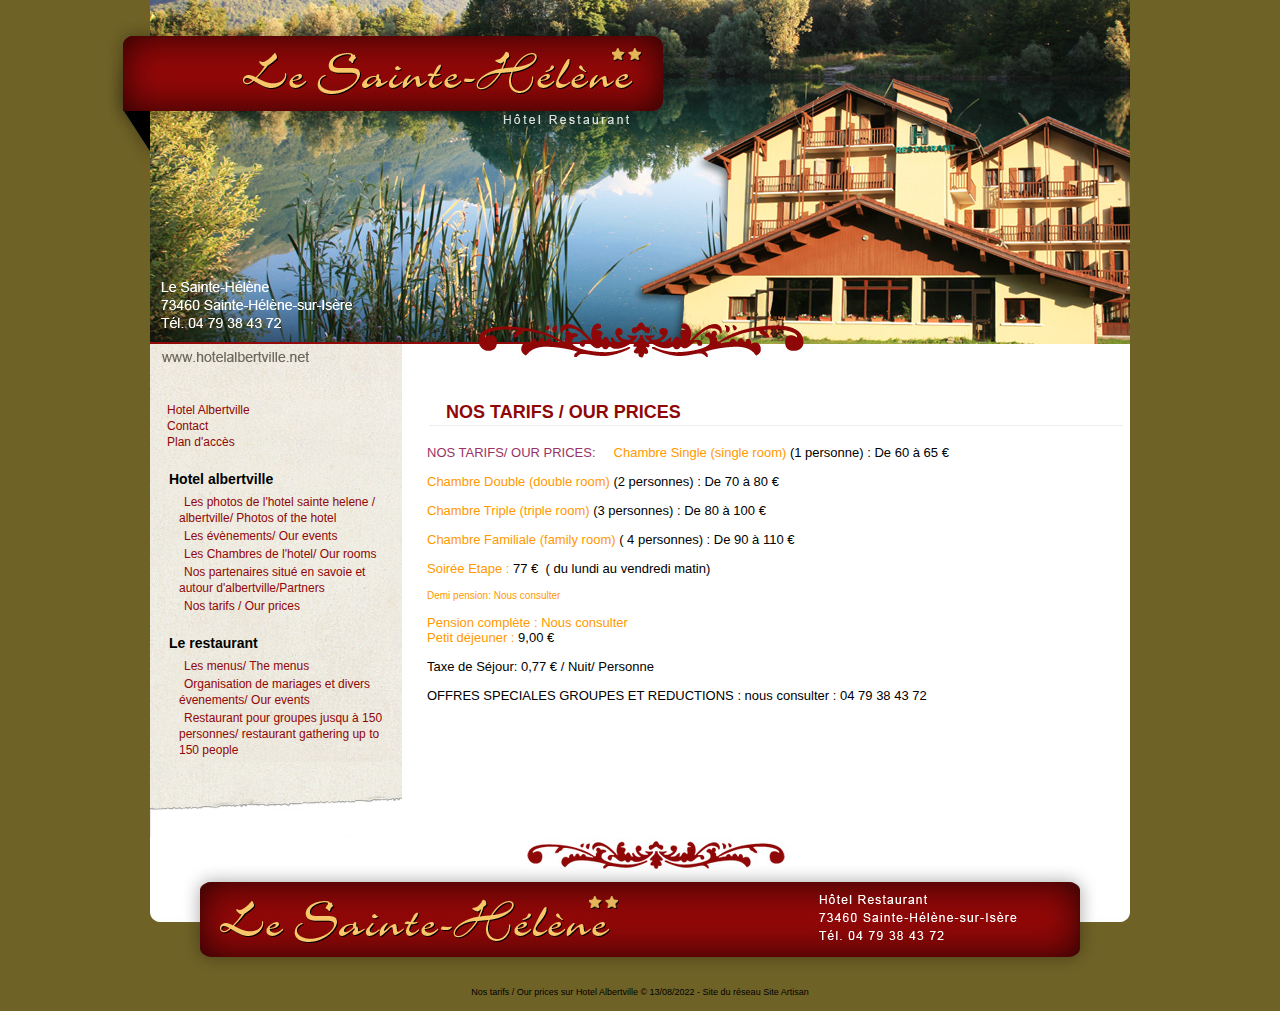
<file: hotel-albertville/nos_tarifs/index.html>
<html lang="en">
<head>
    <meta charset="UTF-8">
    <title>Nos tarifs / Our prices sur Hotel Albertville</title>
    <meta name="description"
          content="Nos tarifs / Our prices sur Hotel Albertville, NOS TARIFS     Chambre Single (1 personne) : 49 &euro;   Chambre Double (2 personnes) : 58 &euro;   Chambre Triple (3 personnes) : 70 &euro;   Chambre Familiale ( 4 personnes) : 80 &euro;   Soir&eacute;e Etape : 67 &euro;   1/2 pension (base chambre double) : 50 &euro;/personne(tarif &agrave; partir de 3 jours s&eacute;jour)   Pension compl&egrave;te (chambre double) : 63 &euro;/personne(tarif &agrave; partir de 3 jours s&eacute;jour)   Petit d&eacute;jeuner : de 6,50 &agrave; 8,50 (buffet)">
    <meta name="keywords"
          content="Nos tarifs / Our prices,nos tarifs / our prices, nos, tarifs, /, our, prices,Hotel Albertville,site Nos tarifs / Our prices">
    <link rel="stylesheet" type="text/css" href="/skins/defaut/style.css">
    <!-- <script type="text/javascript" src="easy-js/ufo.js"></script> -->
</head>

<body>
<!-- table globale -->
<center>
    <table class="tableGlobale">
        <tr>
            <td>
                <!-- HEADER -->
                <center>
                    <table style="width:980px; border:0; border-collapse:collapse; padding:0; spacing:0; background-color:#ffffff;">
                        <tr><td><img src="/skins/defaut/images/header.jpg" alt=""/></td></tr>
                    </table>
                </center>

                <!-- table CONTENU Nos tarifs / Our prices Hotel Albertville -->
                <center>
                    <table class="tableContenu">
                        <tr>

                            <!-- MENU PRINCIPAL Nos tarifs / Our prices Hotel Albertville -->
                            <td class="tdMenu">
                                <center>
                                    <table class="tableDuMenu">
                                        <tr>
                                            <td>
                                                <b><a class="liensMenu" href="/">Hotel Albertville</a></b><br>
                                                <a class="liensMenu" href="/contact">Contact</a><br>
                                                <a class="liensMenu" href="/plan-access">Plan d'acc&egrave;s</a><br>
                                            </td>
                                        </tr>

                                        <tr>
                                            <td>
                                                <center>
                                                    <br>
                                                    <table class="tableTitreDuMenu">
                                                        <tr>
                                                            <td>
                                                                <nobr>
                                                                    <b class="titresMenu">Hotel albertville</b>
                                                                </nobr>
                                                            </td>
                                                        </tr>
                                                    </table>
                                                </center>
                                                <center>
                                                    <table class="tableListeDuMenu">
                                                        <tr>
                                                            <td>
                                                                <li><b><a class="liensMenu"
                                                                          href="/hotel-albertville/3les_photos">
                                                                    Les photos de l'hotel sainte helene /
                                                                    albertville/
                                                                    Photos of the hotel</a>
                                                                </b></li>
                                                            </td>
                                                        </tr>
                                                        <tr>
                                                            <td>
                                                                <li><b>
                                                                    <a class="liensMenu"
                                                                       href="/hotel-albertville/5_les_evenements">
                                                                        Les évènements/ Our events</a>
                                                                </b>
                                                                </li>
                                                            </td>
                                                        </tr>
                                                        <tr>
                                                            <td>
                                                                <li><b>
                                                                    <a class="liensMenu"
                                                                       href="/hotel-albertville/hebergement">
                                                                        Les Chambres de l'hotel/ Our rooms</a>
                                                                </b>
                                                                </li>
                                                            </td>
                                                        </tr>
                                                        <tr>
                                                            <td>
                                                                <li><b>
                                                                    <a class="liensMenu"
                                                                       href="/hotel-albertville/nos_partenaires">
                                                                        Nos partenaires situé en savoie et autour
                                                                        d'albertville/Partners</a>
                                                                </b>
                                                                </li>
                                                            </td>
                                                        </tr>
                                                        <tr>
                                                            <td>
                                                                <li><b>
                                                                    <a class="liensMenu"
                                                                       href="/hotel-albertville/nos_tarifs">
                                                                        Nos tarifs / Our prices</a>
                                                                </b>
                                                                </li>
                                                            </td>
                                                        </tr>
                                                    </table>
                                                </center>
                                                <center><br>
                                                    <table class="tableTitreDuMenu">
                                                        <tr>
                                                            <td>
                                                                <nobr>
                                                                    <span class="titresMenu">Le restaurant&nbsp;</span>
                                                                </nobr>
                                                            </td>
                                                        </tr>
                                                    </table>
                                                </center>
                                                <center>
                                                    <table class="tableListeDuMenu">
                                                        <tr>
                                                            <td>
                                                                <li><b>
                                                                    <a class="liensMenu"
                                                                       href="/hotel-albertville/1les_menus">
                                                                        Les menus/ The menus</a>
                                                                </b>
                                                                </li>
                                                            </td>
                                                        </tr>
                                                        <tr>
                                                            <td>
                                                                <li><b>
                                                                    <a class="liensMenu"
                                                                       href="/hotel-albertville/evenement_divers">
                                                                        Organisation de mariages et divers évenements/
                                                                        Our events</a>
                                                                </b>
                                                                </li>
                                                            </td>
                                                        </tr>
                                                        <tr>
                                                            <td>
                                                                <li><b><a class="liensMenu"
                                                                          href="/hotel-albertville/restaurant_pour_groupes_jusqua_150_personnes">
                                                                    Restaurant pour groupes jusqu à 150 personnes/
                                                                    restaurant gathering up to 150 people</a>
                                                                </b>
                                                                </li>
                                                            </td>
                                                        </tr>
                                                    </table>
                                                </center>
                                            </td>
                                        </tr>
                                    </table>
                                </center>
                                <img name="header" src="/skins/default/images/basmenu.jpg" border="0" alt="img">
                            </td>

                            <!-- fin MENU PRINCIPAL Nos tarifs / Our prices Hotel Albertville -->

                            <!-- CONTENU Nos tarifs / Our prices Hotel Albertville -->
                            <td class="tdContenu">
                                <center>
                                    <center>
                                        <table class="tableTitreRubriques">
                                            <tr valign="middle">
                                                <td width="100%">
                                                    <font class="titreRubriques">&nbsp;&nbsp;Nos tarifs / Our
                                                        prices</font></td>
                                            </tr>
                                        </table>
                                        <br></center>
                                    <center>
                                        <table border="0" width="100%" cellpadding="0" cellspacing="0">
                                            <tr>
                                                <td width="100%">
                                                    <table class="tableArticle">
                                                        <tr>
                                                            <td><p align="justify">
                                                                <p><span style="font-size: small;"><span
                                                                    style="color: #993366;">NOS TARIFS/ OUR PRICES:&nbsp;</span>&nbsp; &nbsp; <span
                                                                    style="color: #ff9900;">Chambre Single (single room)</span> (1 personne) : De 60 &agrave; 65 &euro; &nbsp;</span>
                                                                </p>
                                                                <p>&nbsp;</p>
                                                                <p><span style="font-size: small;"><span
                                                                    style="color: #ff9900;">Chambre Double (double room)</span>&nbsp;(2 personnes) : De 70 &agrave; 80 &euro; &nbsp;</span>
                                                                </p>
                                                                <p>&nbsp;</p>
                                                                <p><span style="font-size: small;"><span
                                                                    style="color: #ff9900;">Chambre Triple (triple room)&nbsp;</span>(3 personnes) : De 80 &agrave; 100 &euro; &nbsp;</span>
                                                                </p>
                                                                <p>&nbsp;</p>
                                                                <p><span style="font-size: small;"><span
                                                                    style="color: #ff9900;">Chambre Familiale (family room)</span> ( 4 personnes) : De 90 &agrave; 110 &euro; &nbsp;</span>
                                                                </p>
                                                                <p>&nbsp;</p>
                                                                <p><span style="font-size: small;"><span
                                                                    style="color: #ff9900;">Soir&eacute;e Etape :</span>&nbsp;77 &euro; &nbsp;( du lundi au vendredi matin)</span>
                                                                </p>
                                                                <p>&nbsp;</p>
                                                                <p><span
                                                                    style="color: #ff9900; font-size: x-small;"><span
                                                                    style="caret-color: #ff9900;">Demi pension: Nous consulter</span></span>
                                                                </p>
                                                                <p>&nbsp;</p>
                                                                <p><span style="font-size: small;"><span
                                                                    style="color: #ff9900;">Pension compl&egrave;te : Nous consulter</span></span>
                                                                </p>
                                                                <p><span style="font-size: small;"><span
                                                                    style="color: #ff9900;">Petit d&eacute;jeuner :</span> 9,00 &euro;</span>
                                                                </p>
                                                                <p>&nbsp;</p>
                                                                <p><span style="font-size: small;">Taxe de S&eacute;jour: 0,77 &euro; / Nuit/ Personne</span>
                                                                </p>
                                                                <p>&nbsp;</p>
                                                                <p><span style="font-size: small;">OFFRES SPECIALES GROUPES ET REDUCTIONS : nous consulter : 04 79 38 43 72</span>
                                                                </p></p></td>
                                                        </tr>
                                                    </table>
                                                </td>
                                            </tr>
                                        </table>
                                    </center>
                                    <br>
                                </center>
                            </td>
                            <!-- fin CONTENU Nos tarifs / Our prices Hotel Albertville -->

                        </tr>
                    </table>
                </center>
                <!-- fin table CONTENU Nos tarifs / Our prices Hotel Albertville -->


                <!-- FOOTER -->
                <center><img src="/skins/defaut/images/footer.jpg" border="0" alt=""></center>
                <!-- fin table globale -->
            </td>
        </tr>
    </table>
</center>

<!-- PUB ADSENSE -->

<!-- PIED DE PAGE -->
<center><font class="z">Nos tarifs / Our prices sur <a class="z" href="https://hotelalbertville.net">Hotel
    Albertville</a> &copy; 13/08/2022
    - <a class="z" href="/reseau-site-artisan">Site du r&eacute;seau Site Artisan</a>
</font></center>
<br>


</body>
</html>
</file>
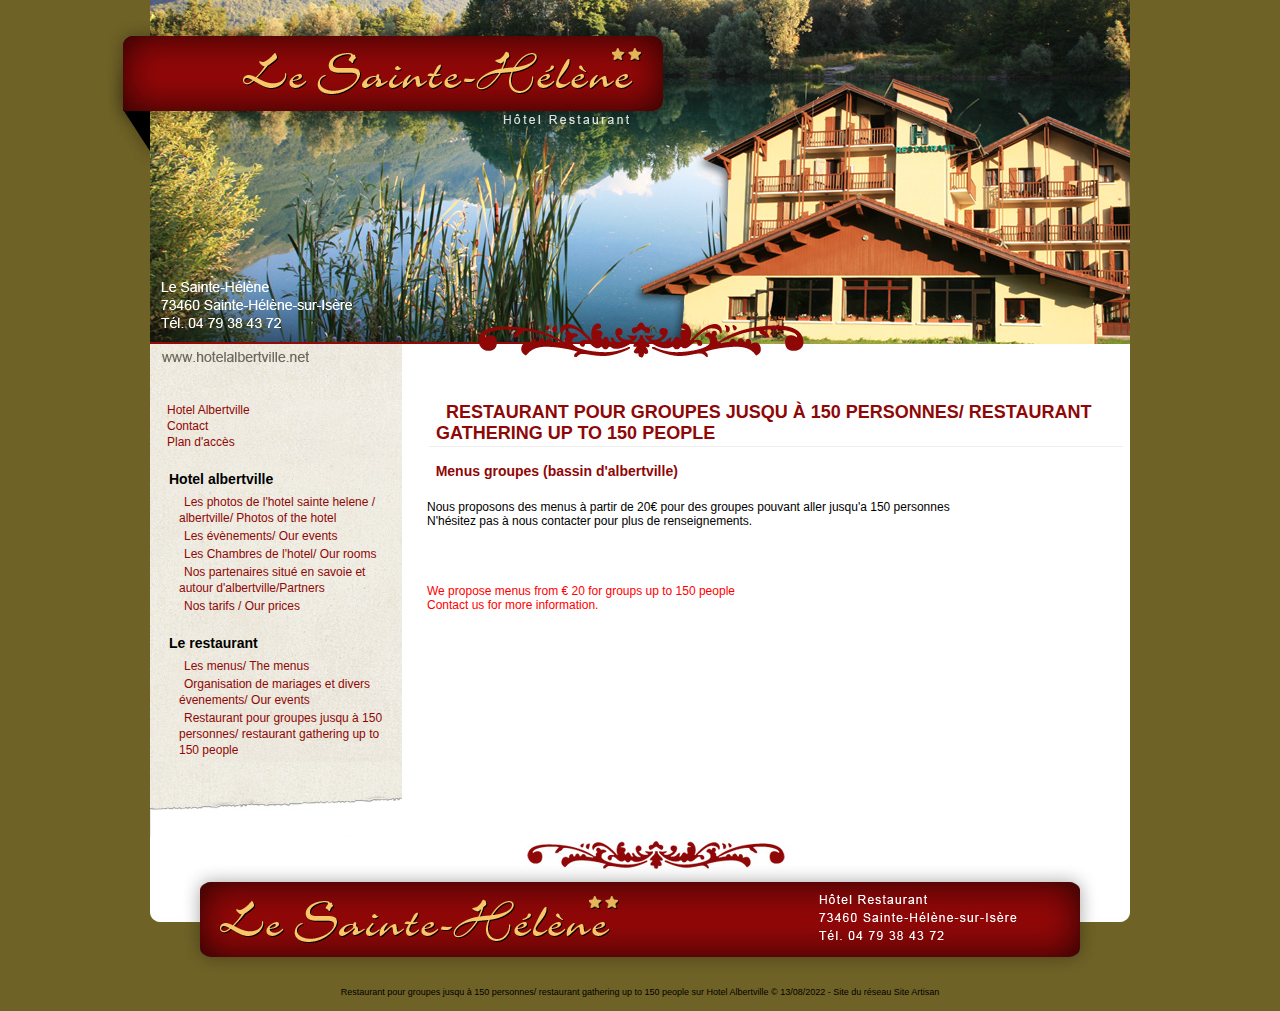
<file: hotel-albertville/restaurant_pour_groupes_jusqua_150_personnes/index.html>
<html lang="en">
<head>
    <meta charset="UTF-8">
    <title>Restaurant pour groupes jusqu à 150 personnes/ restaurant gathering up to 150 people sur Hotel
        Albertville</title>
    <meta name="description"
          content="Restaurant pour groupes jusqu à 150 personnes/ restaurant gathering up to 150 people sur Hotel Albertville, ">
    <meta name="keywords"
          content="Restaurant pour groupes jusqu à 150 personnes/ restaurant gathering up to 150 people,restaurant pour groupes jusqu a 150 personnes/ restaurant gathering up to 150 people, restaurant, pour, groupes, jusqu, a, 150, personnes/, restaurant, gathering, up, to, 150, people,Hotel Albertville,site Restaurant pour groupes jusqu à 150 personnes/ restaurant gathering up to 150 people">
    <link rel="stylesheet" type="text/css" href="/skins/defaut/style.css">
    <!-- <script type="text/javascript" src="easy-js/ufo.js"></script> -->
</head>

<body>
<!-- table globale -->
<center>
    <table class="tableGlobale">
        <tr>
            <td>
                <!-- HEADER -->
                <center>
                    <table
                        style="width:980px; border:0; border-collapse:collapse; padding:0; spacing:0; background-color:#ffffff;">
                        <tr>
                            <td><img src="/skins/defaut/images/header.jpg" alt=""/></td>
                        </tr>
                    </table>
                </center>

                <!-- table CONTENU Restaurant pour groupes jusqu à 150 personnes/ restaurant gathering up to 150 people Hotel Albertville -->
                <center>
                    <table class="tableContenu">
                        <tr>
                            <!-- MENU PRINCIPAL Restaurant pour groupes jusqu à 150 personnes/ restaurant gathering up to 150 people Hotel Albertville -->
                            <td class="tdMenu">
                                <center>
                                    <table class="tableDuMenu">
                                        <tr>
                                            <td>
                                                <b><a class="liensMenu" href="/">Hotel Albertville</a></b><br>
                                                <a class="liensMenu" href="/contact">Contact</a><br>
                                                <a class="liensMenu" href="/plan-access">Plan d'acc&egrave;s</a><br>
                                            </td>
                                        </tr>

                                        <tr>
                                            <td>
                                                <center>
                                                    <br>
                                                    <table class="tableTitreDuMenu">
                                                        <tr>
                                                            <td>
                                                                <nobr>
                                                                    <b class="titresMenu">Hotel albertville</b>
                                                                </nobr>
                                                            </td>
                                                        </tr>
                                                    </table>
                                                </center>
                                                <center>
                                                    <table class="tableListeDuMenu">
                                                        <tr>
                                                            <td>
                                                                <li><b><a class="liensMenu"
                                                                          href="/hotel-albertville/3les_photos">
                                                                    Les photos de l'hotel sainte helene /
                                                                    albertville/
                                                                    Photos of the hotel</a>
                                                                </b></li>
                                                            </td>
                                                        </tr>
                                                        <tr>
                                                            <td>
                                                                <li><b>
                                                                    <a class="liensMenu"
                                                                       href="/hotel-albertville/5_les_evenements">
                                                                        Les évènements/ Our events</a>
                                                                </b>
                                                                </li>
                                                            </td>
                                                        </tr>
                                                        <tr>
                                                            <td>
                                                                <li><b>
                                                                    <a class="liensMenu"
                                                                       href="/hotel-albertville/hebergement">
                                                                        Les Chambres de l'hotel/ Our rooms</a>
                                                                </b>
                                                                </li>
                                                            </td>
                                                        </tr>
                                                        <tr>
                                                            <td>
                                                                <li><b>
                                                                    <a class="liensMenu"
                                                                       href="/hotel-albertville/nos_partenaires">
                                                                        Nos partenaires situé en savoie et autour
                                                                        d'albertville/Partners</a>
                                                                </b>
                                                                </li>
                                                            </td>
                                                        </tr>
                                                        <tr>
                                                            <td>
                                                                <li><b>
                                                                    <a class="liensMenu"
                                                                       href="/hotel-albertville/nos_tarifs">
                                                                        Nos tarifs / Our prices</a>
                                                                </b>
                                                                </li>
                                                            </td>
                                                        </tr>
                                                    </table>
                                                </center>
                                                <center><br>
                                                    <table class="tableTitreDuMenu">
                                                        <tr>
                                                            <td>
                                                                <nobr>
                                                                    <span class="titresMenu">Le restaurant&nbsp;</span>
                                                                </nobr>
                                                            </td>
                                                        </tr>
                                                    </table>
                                                </center>
                                                <center>
                                                    <table class="tableListeDuMenu">
                                                        <tr>
                                                            <td>
                                                                <li><b>
                                                                    <a class="liensMenu"
                                                                       href="/hotel-albertville/1les_menus">
                                                                        Les menus/ The menus</a>
                                                                </b>
                                                                </li>
                                                            </td>
                                                        </tr>
                                                        <tr>
                                                            <td>
                                                                <li><b>
                                                                    <a class="liensMenu"
                                                                       href="/hotel-albertville/evenement_divers">
                                                                        Organisation de mariages et divers évenements/
                                                                        Our events</a>
                                                                </b>
                                                                </li>
                                                            </td>
                                                        </tr>
                                                        <tr>
                                                            <td>
                                                                <li><b><a class="liensMenu"
                                                                          href="/hotel-albertville/restaurant_pour_groupes_jusqua_150_personnes">
                                                                    Restaurant pour groupes jusqu à 150 personnes/
                                                                    restaurant gathering up to 150 people</a>
                                                                </b>
                                                                </li>
                                                            </td>
                                                        </tr>
                                                    </table>
                                                </center>
                                            </td>
                                        </tr>
                                    </table>
                                </center>
                                <img name="header" src="/skins/default/images/basmenu.jpg" border="0" alt="img">
                            </td>
                            <!-- fin MENU PRINCIPAL Restaurant pour groupes jusqu à 150 personnes/ restaurant gathering up to 150 people Hotel Albertville -->

                            <!-- CONTENU Restaurant pour groupes jusqu à 150 personnes/ restaurant gathering up to 150 people Hotel Albertville -->
                            <td class="tdContenu">
                                <center>
                                    <center>
                                        <table class="tableTitreRubriques">
                                            <tr valign="middle">
                                                <td width="100%">
                                                    <font class="titreRubriques">&nbsp;&nbsp;Restaurant pour groupes
                                                        jusqu à 150 personnes/ restaurant gathering up to 150
                                                        people</font></td>
                                            </tr>
                                        </table>
                                        <br></center>
                                    <center>
                                        <table border="0" width="100%" cellpadding="0" cellspacing="0">
                                            <tr>
                                                <td width="100%">
                                                    <table class="tableTitreArticle">
                                                        <tr>
                                                            <td width="100%">
                                                                <font class="titreArticle">&nbsp;&nbsp; Menus groupes
                                                                    (bassin d'albertville)</font></td>
                                                        </tr>
                                                    </table>
                                                    <table class="tableArticle">
                                                        <tr>
                                                            <td><p align="justify">
                                                                <p>&nbsp;</p>
                                                                <p>Nous proposons des menus &agrave; partir de 20&euro;
                                                                    pour des groupes pouvant aller jusqu'a 150
                                                                    personnes</p>
                                                                <p>N'h&eacute;sitez pas &agrave; nous contacter pour
                                                                    plus de renseignements.</p>
                                                                <p>&nbsp;</p>
                                                                <p>&nbsp;</p>
                                                                <div id="_mcePaste"
                                                                     style="position: absolute; left: -10000px; top: 0px; width: 1px; height: 1px; overflow: hidden;">
                                                                    We offer menus from &euro; 18 for groups up to 150
                                                                    people
                                                                </div>
                                                                <br/>
                                                                <div id="_mcePaste"
                                                                     style="position: absolute; left: -10000px; top: 0px; width: 1px; height: 1px; overflow: hidden;">
                                                                    Do not hesitate to contact us for more information.
                                                                </div>
                                                                <br/>
                                                                <p><span style="color: #ff0000;"> We propose menus from &euro; 20 for groups up to 150 people<br/>Contact us for more information.</span>
                                                            </td>
                                                        </tr>
                                                    </table>
                                                </td>
                                            </tr>
                                        </table>
                                    </center>
                                    <br>
                                </center>
                            </td>
                            <!-- fin CONTENU Restaurant pour groupes jusqu à 150 personnes/ restaurant gathering up to 150 people Hotel Albertville -->
                        </tr>
                    </table>
                </center>
                <!-- fin table CONTENU Restaurant pour groupes jusqu à 150 personnes/ restaurant gathering up to 150 people Hotel Albertville -->


                <!-- FOOTER -->
                <center><img src="/skins/defaut/images/footer.jpg" border="0" alt=""></center>
                <!-- fin table globale -->
            </td>
        </tr>
    </table>
</center>
<!-- PUB ADSENSE -->

<!-- PIED DE PAGE -->
<center><font class="z">Restaurant pour groupes jusqu à 150 personnes/ restaurant gathering up to 150 people sur <a
    class="z" href="https://hotelalbertville.net">Hotel Albertville</a> &copy; 13/08/2022
    - <a class="z" href="/reseau-site-artisan">Site du r&eacute;seau Site Artisan</a>
</font></center>
<br>

</body>
</html>
</file>
<file: skins/default/style.css>
/* @override
	http://localhost:8888/52_hotelalbertville.net%20/skins/default/style.css */


* {
    margin: 0px;
    padding: 0px;
}


/* BODY */

body {
    margin: 0px;
    padding: 0px;
    background: #6f6226 url("/skins/default/images/bgHA.jpg") no-repeat center top;
    font-family: Arial, Verdana, sans-serif;
}

/* TITRE DU SITE */

.titre {
    font-size: 32px;
    font-family: Arial, Verdana, sans-serif;
    font-weight: bold;
    color: #7e1417;
}

/* TEXTE GLOBAL DU SITE */

html, p, td {
    font-family: Arial, Verdana, sans-serif;
    font-size: 12px;
    color: #000000;
}

ul, li {
    font-family: Arial, Verdana, sans-serif;
    font-size: 12px;
    line-height: 1.333em;
    color: #000000;
}

hr {
    color: #8f0707;
    background-color: #8f0707;
    height: 1px;
    border: 0;
}

input, textarea {
    font-family: Arial, Verdana, sans-serif;
    font-size: 12px;
    line-height: 1em;
    color: #4a4848;
}

.small {
    font-size: 10px;
    font-family: Arial, Verdana, sans-serif;
    font-weight: normal;
}

/* LIENS */

a:link {
    color: #000000;
    text-decoration: underline;
}

a:visited {
    color: #000000;
    text-decoration: underline;
}

a:hover {
    color: #7e1417;
    text-decoration: underline;
}

a:active {
    color: #000000;
    text-decoration: underline;
}


/* ------------------------------------ */
/* TABLE GLOBALE */

#bloc-contenu {
    xmin-height: 225px;
    overflow: hidden;
    padding: 0;
    padding-top: 10px;
    position: absolute;
    top: -12;
    width: 980px;
    z-index: 1;
}

.tableGlobale {
    /* background-color: #ffffff; */
    border: solid #FFFFFF 0;
    margin: 0;
    padding: 0;
    width: 100%;
    background: url("/skins/default/style.css") repeat-y center top;
    border-collapse: collapse;
}

/* ------------------------------------ */
/* TABLE CONTENU */

.tableContenu {
    border: 0 solid #661111;
    margin: 0;
    padding-top: 10px;
    width: 980px;
    vertical-align: top;
    background: #ffffff url("/skins/default/style.css") repeat-y top left;
    border-collapse: collapse;
}

.tdContenu ul, .tdContenu ol {
    padding-left: 20px
}

div#head {
    z-index: 2;
    position: relative;
    top: 0;
    bottom: 0;
    left: 0;
}

div#bghead {
    position: absolute;
    z-index: 1;
}

/* CELLULE DU CONTENU */

.tdContenu {
    background: transparent url("/skins/default/style.css") no-repeat left top;
    border: solid #000000 0px;
    margin: 0px;
    padding: 0 0 0 20px;
    width: 735px;
    vertical-align: top;
}


/* CELLULE DU MENU */

.tdMenu {
    padding-top: 0;
    width: 210px;
    vertical-align: top;
    border-right: dashed #993233 0;
    text-align: left;
}

.headmenu a {
    padding-left: 10px;
}

.tableDuMenu {
    border: solid #bbbbbb 0;
    width: 100%;
    vertical-align: top;
    padding-left: 10px;
    background: #ffffff url("/skins/default/images/bgcontent.jpg") repeat-y top left;
}

.tableTitreDuMenu {
    border-left: solid #412404 0;
    margin: 0px;
    padding: 3px 0 3px 5px;
    width: 100%;
    vertical-align: top;
    background: transparent url("/skins/default/style.css") no-repeat bottom right;
}

.titresMenu {
    font-size: 14px;
    font-family: Arial, Verdana, sans-serif;
    font-weight: bold;
    color: #000000;
    margin-left: 0px;
    xtext-transform: uppercase;
}

.liensMenu {
    font-size: 12px;
    font-weight: normal;
    line-height: 1.333em;
    color: #000000;
    margin-left: 10px;
    padding: 5px 0 5px 5px;
    width: 200px;
}

a.liensMenu {
    font-size: 12px;
    font-weight: normal;
    line-height: 1.333em;
    color: #8f0707;
    margin-left: 0px;
    text-decoration: none;
}

a.liensMenu:hover {
    font-size: 12px;
    font-weight: normal;
    line-height: 1.333em;
    color: #8f0707;
    margin-left: 0px;
    text-decoration: underline;
}

a.liensMenu:visited {
    font-size: 12px;
    font-weight: normal;
    line-height: 1.333em;
    color: #8f0707;
    margin-left: 0px;
}

.tableDuMenu ul, .tableDuMenu li {
    list-style-type: none;
    padding-left: 0;
    background: transparent url("/skins/default/style.css") no-repeat bottom right;
    color: #8f0707;
    padding: 0 0 0 15px;
}

.tableDuMenu ul, .tableDuMenu li:hover {
    list-style-type: none;
    padding-left: 0;
    background: transparent url("/skins/default/style.css") no-repeat bottom right;
    padding: 0 0 0 15px;
    text-decoration: none;
}

.tableListeDuMenu {
    /* background-color: #eeeeee; */
    /* background-image: url('/skins/default/style.css'); */
    margin: 0;
    padding: 0;
    width: 100%;
    border: solid #dddddd 0px;
}


/* ------------------------------------ */
/* TITRES RUBRIQUES (BIENVENUE, ACTUALITE, PAGES) */

.tableTitreRubriques {
    background: transparent url("/skins/default/style.css") no-repeat top right;
    margin: 0;
    padding: 0 0 0 5px;
    border-bottom: solid #eeeeee 1px;
    width: 98%;
}

.titreRubriques {
    font-size: 18px;
    font-family: Arial, Verdana, sans-serif;
    font-weight: bold;
    color: #8f0707;
    text-transform: uppercase;
}


/* ------------------------------------ */
/* ARTICLES */

.tableTitreArticle {
    xbackground-color: #993233;
    background: transparent url('/skins/default/style.css') no-repeat left top;
    margin-top: 0;
    padding: 0 0 0 0;
    width: 99%;
    border-bottom: solid #000000 0;
}

.titreArticle {
    font-size: 14px;
    font-family: Arial, Verdana, sans-serif;
    font-weight: bold;
    color: #8f0707;
    xtext-transform: uppercase;
}

.tableArticle {
    background-color: transparent;
    background-image: url('/skins/default/style.css');
    margin: 0;
    padding: 3px;
    border: solid #dddddd 0px;
    width: 100%;
    font-size: 14px;
    font-family: Arial, Verdana, sans-serif;
    font-weight: normal;
    color: #000000;
}


/* ------------------------------------ */
/* PAGE CONTACT */

.tableContact {
    background-color: transparent;
    border: 0 solid #FBEACE;
    margin: 0;
    padding: 10px;
    width: 100%;
    font-family: Arial, Verdana, sans-serif;
    font-weight: normal;
    color: #4a4848;
}

.tableContact input[type="text"] {
    height: 21px;
    width: 185px;
    border: 1px solid #777777;
    background: #ffffff;
}

.tableContact TEXTAREA {
    border: 1px solid #777777;
    background: #ffffff;
}

/* ------------------------------------ */
/* MEDIAS */

.tableVideo {
    width: 95%;
    background: transparent;
/ / #000000 url("/skins/default/easy-img/fnd-video.png") repeat-x left top;
    border: 0 solid #aaaaaa;
}

.tableAudio {
    width: 95%;
    border-top: 1px dashed gray;
    border-bottom: 1px dashed gray;
    margin-top: 10px;
}


/* ------------------------------------ */
/* IMAGES */

img {
    vertical-align: top;
    border: 0;
}

a img {
    border: 0;
}

/* HEADERS */

h1 {
    color: #242E74;
    font-size: 18px;
    font-family: Arial, Verdana, sans-serif;
    line-height: 1.166em;
    font-weight: bold;
    margin: 3px 0 6px 0;
}

h2 {
    color: #1d1d1d;
    font-size: 16px;
    font-family: Arial, Verdana, sans-serif;
    line-height: 1.166em;
    font-weight: normal;
    margin: 3px 0 6px 0;
}

h3 {
    color: #1d1d1d;
    font-size: 14px;
    font-family: Arial, Verdana, sans-serif;
    line-height: 1.166em;
    font-weight: normal;
    margin: 3px 0 6px 0;
}

/* ------------------------------------ */
/* FORMULAIRES */

input, select {
    vertical-align: middle;
    font-weight: normal;
}

.input {
    width: 203px;
    height: 21px;
    border: 1px solid #cfcfcf;
    background: #ffffff;
    padding: 0 0 0 5px;
    font-size: 10px;
}

.select {
    border: 1px solid #cfcfcf;
    background: #eeeeee;
    padding: 0 0 0 3px;
    font-size: 14px;
}

.TEXTAREA {
    width: 600px;
    height: 302px;
    border: 1px solid #b4b4b4;
    background: #ffffff;
    padding: 0 0 0 5px;
    overflow: auto;
    font-size: 18px;
}


/* ------------------------------------ */
/* TEXTE DU PIED DE PAGE */

.z {
    font-size: 9px;
    font-family: Arial, Verdana, sans-serif;
    font-weight: normal;
    color: #000000;
}

a.z:link {
    color: #000000;
    text-decoration: none;
}

a.z:visited {
    color: #000000;
    text-decoration: none;
}

a.z:hover {
    color: #000000;
    text-decoration: underline;
}

a.z:active {
    color: #000000;
    text-decoration: underline;
}

.copyright {
    font-size: 10px;
    font-family: Arial, Verdana, sans-serif;
    font-weight: normal;
    color: #000000;
}

/*
     FILE ARCHIVED ON 05:21:44 Jan 12, 2022 AND RETRIEVED FROM THE
     INTERNET ARCHIVE ON 02:53:46 Jul 25, 2024.
     JAVASCRIPT APPENDED BY WAYBACK MACHINE, COPYRIGHT INTERNET ARCHIVE.

     ALL OTHER CONTENT MAY ALSO BE PROTECTED BY COPYRIGHT (17 U.S.C.
     SECTION 108(a)(3)).
*/
/*
playback timings (ms):
  captures_list: 0.829
  exclusion.robots: 0.035
  exclusion.robots.policy: 0.017
  esindex: 0.024
  cdx.remote: 201.68
  LoadShardBlock: 161.797 (3)
  PetaboxLoader3.datanode: 198.77 (4)
  PetaboxLoader3.resolve: 154.64 (2)
  load_resource: 200.089
*/
</file>
<file: skins/defaut/style.css>
/* @override
	http://localhost:8888/52_hotelalbertville.net%20/skins/defaut/style.css */




* { margin: 0px; padding: 0px;}


/* BODY */

body {
margin: 0px;
padding: 0px;
background: #6f6226 url("/skins/defaut/images/bgHA.jpg") no-repeat center top;
font-family: Arial,Verdana,sans-serif;
}

/* TITRE DU SITE */

.titre {font-size: 32px; font-family:Arial,Verdana,sans-serif; font-weight: bold; color: #7e1417;}

/* TEXTE GLOBAL DU SITE */

html, p, td {
font-family: Arial,Verdana,sans-serif;
font-size:12px;
color:#000000;
}
ul, li {
font-family: Arial,Verdana,sans-serif;
font-size:12px;
line-height:1.333em;
color:#000000;
}

hr{
	color: #8f0707;
	background-color: #8f0707;
	height: 1px;
	border: 0;
}

input, textarea {
font-family: Arial,Verdana,sans-serif;
font-size:12px;
line-height:1em;
color:#4a4848;
}

.small {font-size: 10px; font-family: Arial,Verdana,sans-serif; font-weight: normal;}

/* LIENS */

a:link {color: #000000; text-decoration: underline;}
a:visited {color: #000000; text-decoration: underline;}
a:hover {color: #7e1417; text-decoration: underline;}
a:active {color:#000000; text-decoration: underline;}


/* ------------------------------------ */
/* TABLE GLOBALE */

#bloc-contenu {
    xmin-height: 225px;
    overflow: hidden;
    padding: 0;
    padding-top: 10px;
    position: absolute;
    top:-12;
    width: 980px;
    z-index: 1;
}

.tableGlobale {
/* background-color: #ffffff; */
border: solid #FFFFFF 0;
margin: 0;
padding: 0;
width: 100%;
background: url("/skins/defaut/style.css") repeat-y center top;
border-collapse: collapse;
}

/* ------------------------------------ */
/* TABLE CONTENU */

.tableContenu {
border: 0 solid #661111;
margin: 0;
padding-top: 10px;
width: 980px;
vertical-align: top;
background: #ffffff url("/skins/defaut/style.css") repeat-y top left;
border-collapse: collapse;
}
.tdContenu ul, .tdContenu ol{
padding-left : 20px
}

div#head{
	z-index: 2;
	position: relative;
	top: 0;
	bottom: 0;
	left: 0;
}
div#bghead {
	position: absolute;
	z-index: 1;
}

/* CELLULE DU CONTENU */

.tdContenu {
background: transparent url("/skins/defaut/style.css") no-repeat left top;
border: solid #000000 0px;
margin: 0px;
padding: 0 0 0 20px;
width: 735px;
vertical-align: top;
}


/* CELLULE DU MENU */

.tdMenu {
padding-top: 0;
width: 210px;
vertical-align: top;
border-right: dashed #993233 0;
text-align: left;
}

.headmenu a{
padding-left: 10px;
}

.tableDuMenu {
border: solid #bbbbbb 0;
width: 100%;
vertical-align: top;
padding-left: 10px;
background: #ffffff url("/skins/defaut/images/bgcontent.jpg") repeat-y top left;
}

.tableTitreDuMenu {
border-left: solid #412404 0 ;
margin: 0px;
padding: 3px 0 3px 5px;
width: 100%;
vertical-align: top;
background: transparent url("/skins/defaut/style.css") no-repeat bottom right;
}

.titresMenu {font-size: 14px;
font-family: Arial,Verdana,sans-serif;
font-weight: bold;
color:  #000000;
margin-left: 0px;
xtext-transform: uppercase;
}

.liensMenu {font-size: 12px;
font-weight: normal;
line-height:1.333em;
color:  #000000;
margin-left: 10px;
padding : 5px 0 5px 5px;
width: 200px;
}

a.liensMenu {font-size: 12px;
font-weight: normal;
line-height:1.333em;
color:  #8f0707;
margin-left: 0px;
text-decoration: none;
}

a.liensMenu:hover{font-size: 12px;
font-weight: normal;
line-height:1.333em;
color:  #8f0707;
margin-left: 0px;
text-decoration: underline;
}

a.liensMenu:visited{font-size: 12px;
font-weight: normal;
line-height:1.333em;
color:  #8f0707;
margin-left: 0px;
}

.tableDuMenu ul, .tableDuMenu li{
list-style-type: none;
padding-left: 0;
background:transparent url("/skins/defaut/style.css") no-repeat bottom right;
color:  #8f0707;
padding : 0 0 0 15px;
}
.tableDuMenu ul, .tableDuMenu li:hover{
list-style-type: none;
padding-left: 0;
background:transparent url("/skins/defaut/style.css") no-repeat bottom right;
padding : 0 0 0 15px;
text-decoration: none;
}

.tableListeDuMenu {
/* background-color: #eeeeee; */
/* background-image: url('/skins/defaut/style.css'); */
margin: 0;
padding: 0;
width: 100%;
border: solid #dddddd 0px;
}




/* ------------------------------------ */
/* TITRES RUBRIQUES (BIENVENUE, ACTUALITE, PAGES) */

.tableTitreRubriques {
background:transparent url("/skins/defaut/style.css") no-repeat top right;
margin: 0;
padding: 0 0 0 5px;
border-bottom: solid #eeeeee 1px;
width: 98%;
}

.titreRubriques {
font-size: 18px;
font-family: Arial,Verdana,sans-serif;
font-weight: bold;
color: #8f0707;
text-transform: uppercase;
}



/* ------------------------------------ */
/* ARTICLES */

.tableTitreArticle {
xbackground-color: #993233;
background:transparent url('/skins/defaut/style.css') no-repeat left top;
margin-top: 0;
padding: 0 0 0 0;
width: 99%;
border-bottom: solid #000000 0;
}

.titreArticle {
font-size: 14px;
font-family: Arial,Verdana,sans-serif;
font-weight: bold;
color: #8f0707;
xtext-transform: uppercase;
}

.tableArticle {
background-color: transparent;
background-image: url('/skins/defaut/style.css');
margin: 0;
padding: 3px;
border: solid #dddddd 0px;
width: 100%;
font-size: 14px;
font-family: Arial,Verdana,sans-serif;
font-weight: normal;
color: #000000;
}


/* ------------------------------------ */
/* PAGE CONTACT */

.tableContact {
background-color: transparent;
border: 0 solid #FBEACE;
margin: 0;
padding: 10px;
width: 100%;
font-family: Arial,Verdana,sans-serif;
font-weight: normal;
color : #4a4848;
}

.tableContact input[type="text"] {
height:21px;
width: 185px;
border:1px solid #777777;
background:#ffffff;
}
.tableContact TEXTAREA {
border:1px solid #777777;
background:#ffffff;
}

/* ------------------------------------ */
/* MEDIAS */

.tableVideo {
width:  95%;
background:transparent; // #000000 url("/skins/defaut/easy-img/fnd-video.png") repeat-x left top;
border: 0 solid #aaaaaa;
}
.tableAudio {
width:  95%;
border-top: 1px dashed gray;
border-bottom: 1px dashed gray;
margin-top: 10px;
}



/* ------------------------------------ */
/* IMAGES */

img {vertical-align:top; border:0;}
a img { border:0;}

/* HEADERS */

h1 {color: #242E74;
font-size: 18px;
font-family: Arial,Verdana,sans-serif;
line-height: 1.166em;
font-weight: bold;
margin:3px 0 6px 0;
}

h2 {color: #1d1d1d;
font-size: 16px;
font-family: Arial,Verdana,sans-serif;
line-height: 1.166em;
font-weight: normal;
margin:3px 0 6px 0;
}

h3 {color: #1d1d1d;
font-size: 14px;
font-family: Arial,Verdana,sans-serif;
line-height: 1.166em;
font-weight: normal;
margin:3px 0 6px 0;
}

/* ------------------------------------ */
/* FORMULAIRES */

input, select {vertical-align: middle; font-weight: normal;}

.input {
width:203px;
height:21px;
border:1px solid #cfcfcf;
background:#ffffff;
padding:0 0 0 5px;
font-size: 10px;
}

.select {
border:1px solid #cfcfcf;
background:#eeeeee;
padding:0 0 0 3px;
font-size: 14px;
}

.TEXTAREA {
width:600px;
height:302px;
border:1px solid #b4b4b4;
background:#ffffff;
padding:0 0 0 5px;
overflow:auto;
font-size:18px;
}


/* ------------------------------------ */
/* TEXTE DU PIED DE PAGE */

.z {font-size: 9px; font-family: Arial,Verdana,sans-serif; font-weight: normal; color: #000000;}

a.z:link {color:#000000; text-decoration: none;}
a.z:visited {color:#000000; text-decoration: none;}
a.z:hover {color:#000000; text-decoration: underline;}
a.z:active {color:#000000; text-decoration: underline;}

.copyright {font-size: 10px; font-family: Arial,Verdana,sans-serif; font-weight: normal; color: #000000;}

/*
     FILE ARCHIVED ON 05:21:44 Jan 12, 2022 AND RETRIEVED FROM THE
     INTERNET ARCHIVE ON 05:05:10 Jul 25, 2024.
     JAVASCRIPT APPENDED BY WAYBACK MACHINE, COPYRIGHT INTERNET ARCHIVE.

     ALL OTHER CONTENT MAY ALSO BE PROTECTED BY COPYRIGHT (17 U.S.C.
     SECTION 108(a)(3)).
*/
/*
playback timings (ms):
  captures_list: 1.225
  exclusion.robots: 0.057
  exclusion.robots.policy: 0.035
  esindex: 0.018
  cdx.remote: 11.803
  LoadShardBlock: 1553.462 (3)
  PetaboxLoader3.resolve: 948.221 (4)
  PetaboxLoader3.datanode: 1035.974 (4)
  load_resource: 446.163
*/
</file>
